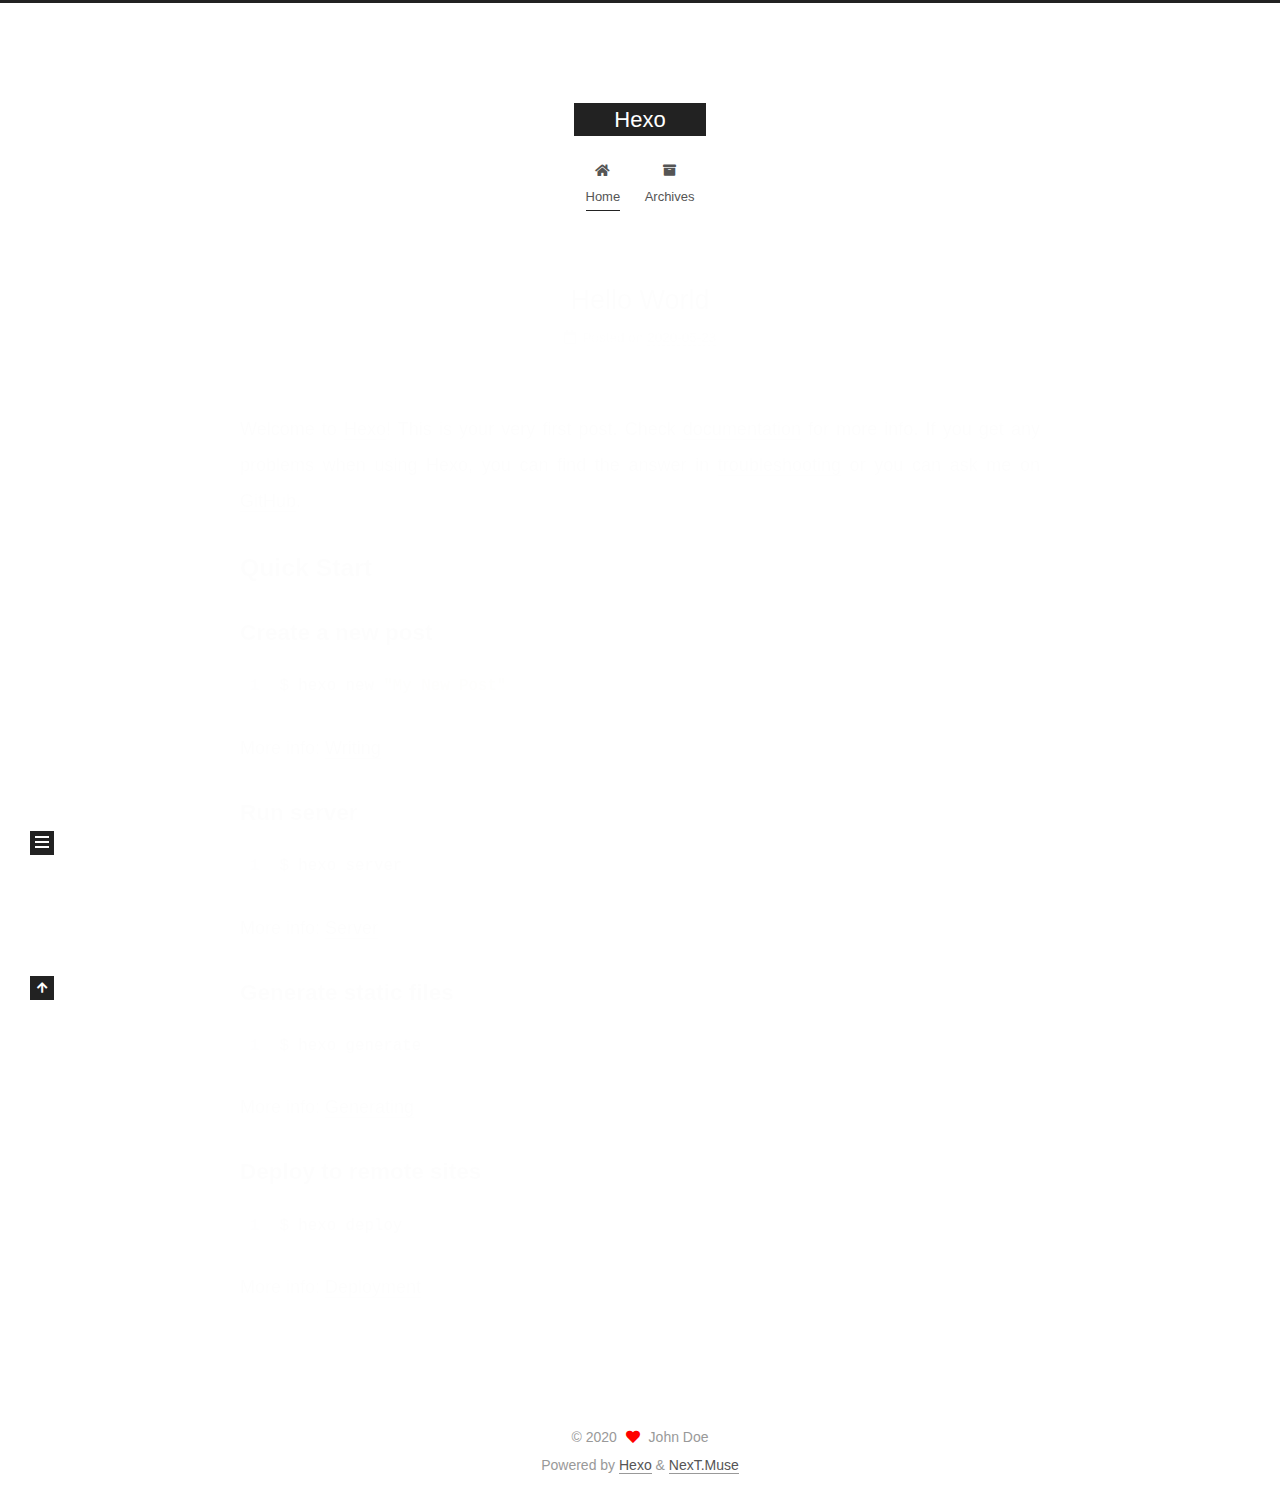
<file: index.html>
<!DOCTYPE html>
<html lang="en">
<head>
  <meta charset="UTF-8">
<meta name="viewport" content="width=device-width, initial-scale=1, maximum-scale=2">
<meta name="theme-color" content="#222">
<meta name="generator" content="Hexo 4.2.1">
  <link rel="apple-touch-icon" sizes="180x180" href="/images/apple-touch-icon-next.png">
  <link rel="icon" type="image/png" sizes="32x32" href="/images/favicon-32x32-next.png">
  <link rel="icon" type="image/png" sizes="16x16" href="/images/favicon-16x16-next.png">
  <link rel="mask-icon" href="/images/logo.svg" color="#222">

<link rel="stylesheet" href="/css/main.css">


<link rel="stylesheet" href="/lib/font-awesome/css/all.min.css">

<script id="hexo-configurations">
    var NexT = window.NexT || {};
    var CONFIG = {"hostname":"yoursite.com","root":"/","scheme":"Muse","version":"7.8.0","exturl":false,"sidebar":{"position":"left","display":"post","padding":18,"offset":12,"onmobile":false},"copycode":{"enable":false,"show_result":false,"style":null},"back2top":{"enable":true,"sidebar":false,"scrollpercent":false},"bookmark":{"enable":false,"color":"#222","save":"auto"},"fancybox":false,"mediumzoom":false,"lazyload":false,"pangu":false,"comments":{"style":"tabs","active":null,"storage":true,"lazyload":false,"nav":null},"algolia":{"hits":{"per_page":10},"labels":{"input_placeholder":"Search for Posts","hits_empty":"We didn't find any results for the search: ${query}","hits_stats":"${hits} results found in ${time} ms"}},"localsearch":{"enable":false,"trigger":"auto","top_n_per_article":1,"unescape":false,"preload":false},"motion":{"enable":true,"async":false,"transition":{"post_block":"fadeIn","post_header":"slideDownIn","post_body":"slideDownIn","coll_header":"slideLeftIn","sidebar":"slideUpIn"}}};
  </script>

  <meta property="og:type" content="website">
<meta property="og:title" content="Hexo">
<meta property="og:url" content="http://yoursite.com/index.html">
<meta property="og:site_name" content="Hexo">
<meta property="og:locale" content="en_US">
<meta property="article:author" content="John Doe">
<meta name="twitter:card" content="summary">

<link rel="canonical" href="http://yoursite.com/">


<script id="page-configurations">
  // https://hexo.io/docs/variables.html
  CONFIG.page = {
    sidebar: "",
    isHome : true,
    isPost : false,
    lang   : 'en'
  };
</script>

  <title>Hexo</title>
  






  <noscript>
  <style>
  .use-motion .brand,
  .use-motion .menu-item,
  .sidebar-inner,
  .use-motion .post-block,
  .use-motion .pagination,
  .use-motion .comments,
  .use-motion .post-header,
  .use-motion .post-body,
  .use-motion .collection-header { opacity: initial; }

  .use-motion .site-title,
  .use-motion .site-subtitle {
    opacity: initial;
    top: initial;
  }

  .use-motion .logo-line-before i { left: initial; }
  .use-motion .logo-line-after i { right: initial; }
  </style>
</noscript>

</head>

<body itemscope itemtype="http://schema.org/WebPage">
  <div class="container use-motion">
    <div class="headband"></div>

    <header class="header" itemscope itemtype="http://schema.org/WPHeader">
      <div class="header-inner"><div class="site-brand-container">
  <div class="site-nav-toggle">
    <div class="toggle" aria-label="Toggle navigation bar">
      <span class="toggle-line toggle-line-first"></span>
      <span class="toggle-line toggle-line-middle"></span>
      <span class="toggle-line toggle-line-last"></span>
    </div>
  </div>

  <div class="site-meta">

    <a href="/" class="brand" rel="start">
      <span class="logo-line-before"><i></i></span>
      <h1 class="site-title">Hexo</h1>
      <span class="logo-line-after"><i></i></span>
    </a>
  </div>

  <div class="site-nav-right">
    <div class="toggle popup-trigger">
    </div>
  </div>
</div>




<nav class="site-nav">
  <ul id="menu" class="main-menu menu">
        <li class="menu-item menu-item-home">

    <a href="/" rel="section"><i class="fa fa-home fa-fw"></i>Home</a>

  </li>
        <li class="menu-item menu-item-archives">

    <a href="/archives/" rel="section"><i class="fa fa-archive fa-fw"></i>Archives</a>

  </li>
  </ul>
</nav>




</div>
    </header>

    
  <div class="back-to-top">
    <i class="fa fa-arrow-up"></i>
    <span>0%</span>
  </div>


    <main class="main">
      <div class="main-inner">
        <div class="content-wrap">
          

          <div class="content index posts-expand">
            
      
  
  
  <article itemscope itemtype="http://schema.org/Article" class="post-block" lang="en">
    <link itemprop="mainEntityOfPage" href="http://yoursite.com/2020/05/23/hello-world/">

    <span hidden itemprop="author" itemscope itemtype="http://schema.org/Person">
      <meta itemprop="image" content="/images/avatar.gif">
      <meta itemprop="name" content="John Doe">
      <meta itemprop="description" content="">
    </span>

    <span hidden itemprop="publisher" itemscope itemtype="http://schema.org/Organization">
      <meta itemprop="name" content="Hexo">
    </span>
      <header class="post-header">
        <h2 class="post-title" itemprop="name headline">
          
            <a href="/2020/05/23/hello-world/" class="post-title-link" itemprop="url">Hello World</a>
        </h2>

        <div class="post-meta">
            <span class="post-meta-item">
              <span class="post-meta-item-icon">
                <i class="far fa-calendar"></i>
              </span>
              <span class="post-meta-item-text">Posted on</span>

              <time title="Created: 2020-05-23 13:31:13" itemprop="dateCreated datePublished" datetime="2020-05-23T13:31:13+08:00">2020-05-23</time>
            </span>

          

        </div>
      </header>

    
    
    
    <div class="post-body" itemprop="articleBody">

      
          <p>Welcome to <a href="https://hexo.io/" target="_blank" rel="noopener">Hexo</a>! This is your very first post. Check <a href="https://hexo.io/docs/" target="_blank" rel="noopener">documentation</a> for more info. If you get any problems when using Hexo, you can find the answer in <a href="https://hexo.io/docs/troubleshooting.html" target="_blank" rel="noopener">troubleshooting</a> or you can ask me on <a href="https://github.com/hexojs/hexo/issues" target="_blank" rel="noopener">GitHub</a>.</p>
<h2 id="Quick-Start"><a href="#Quick-Start" class="headerlink" title="Quick Start"></a>Quick Start</h2><h3 id="Create-a-new-post"><a href="#Create-a-new-post" class="headerlink" title="Create a new post"></a>Create a new post</h3><figure class="highlight bash"><table><tr><td class="gutter"><pre><span class="line">1</span><br></pre></td><td class="code"><pre><span class="line">$ hexo new <span class="string">"My New Post"</span></span><br></pre></td></tr></table></figure>

<p>More info: <a href="https://hexo.io/docs/writing.html" target="_blank" rel="noopener">Writing</a></p>
<h3 id="Run-server"><a href="#Run-server" class="headerlink" title="Run server"></a>Run server</h3><figure class="highlight bash"><table><tr><td class="gutter"><pre><span class="line">1</span><br></pre></td><td class="code"><pre><span class="line">$ hexo server</span><br></pre></td></tr></table></figure>

<p>More info: <a href="https://hexo.io/docs/server.html" target="_blank" rel="noopener">Server</a></p>
<h3 id="Generate-static-files"><a href="#Generate-static-files" class="headerlink" title="Generate static files"></a>Generate static files</h3><figure class="highlight bash"><table><tr><td class="gutter"><pre><span class="line">1</span><br></pre></td><td class="code"><pre><span class="line">$ hexo generate</span><br></pre></td></tr></table></figure>

<p>More info: <a href="https://hexo.io/docs/generating.html" target="_blank" rel="noopener">Generating</a></p>
<h3 id="Deploy-to-remote-sites"><a href="#Deploy-to-remote-sites" class="headerlink" title="Deploy to remote sites"></a>Deploy to remote sites</h3><figure class="highlight bash"><table><tr><td class="gutter"><pre><span class="line">1</span><br></pre></td><td class="code"><pre><span class="line">$ hexo deploy</span><br></pre></td></tr></table></figure>

<p>More info: <a href="https://hexo.io/docs/one-command-deployment.html" target="_blank" rel="noopener">Deployment</a></p>

      
    </div>

    
    
    
      <footer class="post-footer">
        <div class="post-eof"></div>
      </footer>
  </article>
  
  
  


  



          </div>
          

<script>
  window.addEventListener('tabs:register', () => {
    let { activeClass } = CONFIG.comments;
    if (CONFIG.comments.storage) {
      activeClass = localStorage.getItem('comments_active') || activeClass;
    }
    if (activeClass) {
      let activeTab = document.querySelector(`a[href="#comment-${activeClass}"]`);
      if (activeTab) {
        activeTab.click();
      }
    }
  });
  if (CONFIG.comments.storage) {
    window.addEventListener('tabs:click', event => {
      if (!event.target.matches('.tabs-comment .tab-content .tab-pane')) return;
      let commentClass = event.target.classList[1];
      localStorage.setItem('comments_active', commentClass);
    });
  }
</script>

        </div>
          
  
  <div class="toggle sidebar-toggle">
    <span class="toggle-line toggle-line-first"></span>
    <span class="toggle-line toggle-line-middle"></span>
    <span class="toggle-line toggle-line-last"></span>
  </div>

  <aside class="sidebar">
    <div class="sidebar-inner">

      <ul class="sidebar-nav motion-element">
        <li class="sidebar-nav-toc">
          Table of Contents
        </li>
        <li class="sidebar-nav-overview">
          Overview
        </li>
      </ul>

      <!--noindex-->
      <div class="post-toc-wrap sidebar-panel">
      </div>
      <!--/noindex-->

      <div class="site-overview-wrap sidebar-panel">
        <div class="site-author motion-element" itemprop="author" itemscope itemtype="http://schema.org/Person">
  <p class="site-author-name" itemprop="name">John Doe</p>
  <div class="site-description" itemprop="description"></div>
</div>
<div class="site-state-wrap motion-element">
  <nav class="site-state">
      <div class="site-state-item site-state-posts">
          <a href="/archives/">
        
          <span class="site-state-item-count">1</span>
          <span class="site-state-item-name">posts</span>
        </a>
      </div>
  </nav>
</div>



      </div>

    </div>
  </aside>
  <div id="sidebar-dimmer"></div>


      </div>
    </main>

    <footer class="footer">
      <div class="footer-inner">
        

        

<div class="copyright">
  
  &copy; 
  <span itemprop="copyrightYear">2020</span>
  <span class="with-love">
    <i class="fa fa-heart"></i>
  </span>
  <span class="author" itemprop="copyrightHolder">John Doe</span>
</div>
  <div class="powered-by">Powered by <a href="https://hexo.io/" class="theme-link" rel="noopener" target="_blank">Hexo</a> & <a href="https://muse.theme-next.org/" class="theme-link" rel="noopener" target="_blank">NexT.Muse</a>
  </div>

        








      </div>
    </footer>
  </div>

  
  <script src="/lib/anime.min.js"></script>
  <script src="/lib/velocity/velocity.min.js"></script>
  <script src="/lib/velocity/velocity.ui.min.js"></script>

<script src="/js/utils.js"></script>

<script src="/js/motion.js"></script>


<script src="/js/schemes/muse.js"></script>


<script src="/js/next-boot.js"></script>




  















  

  

</body>
</html>
</file>
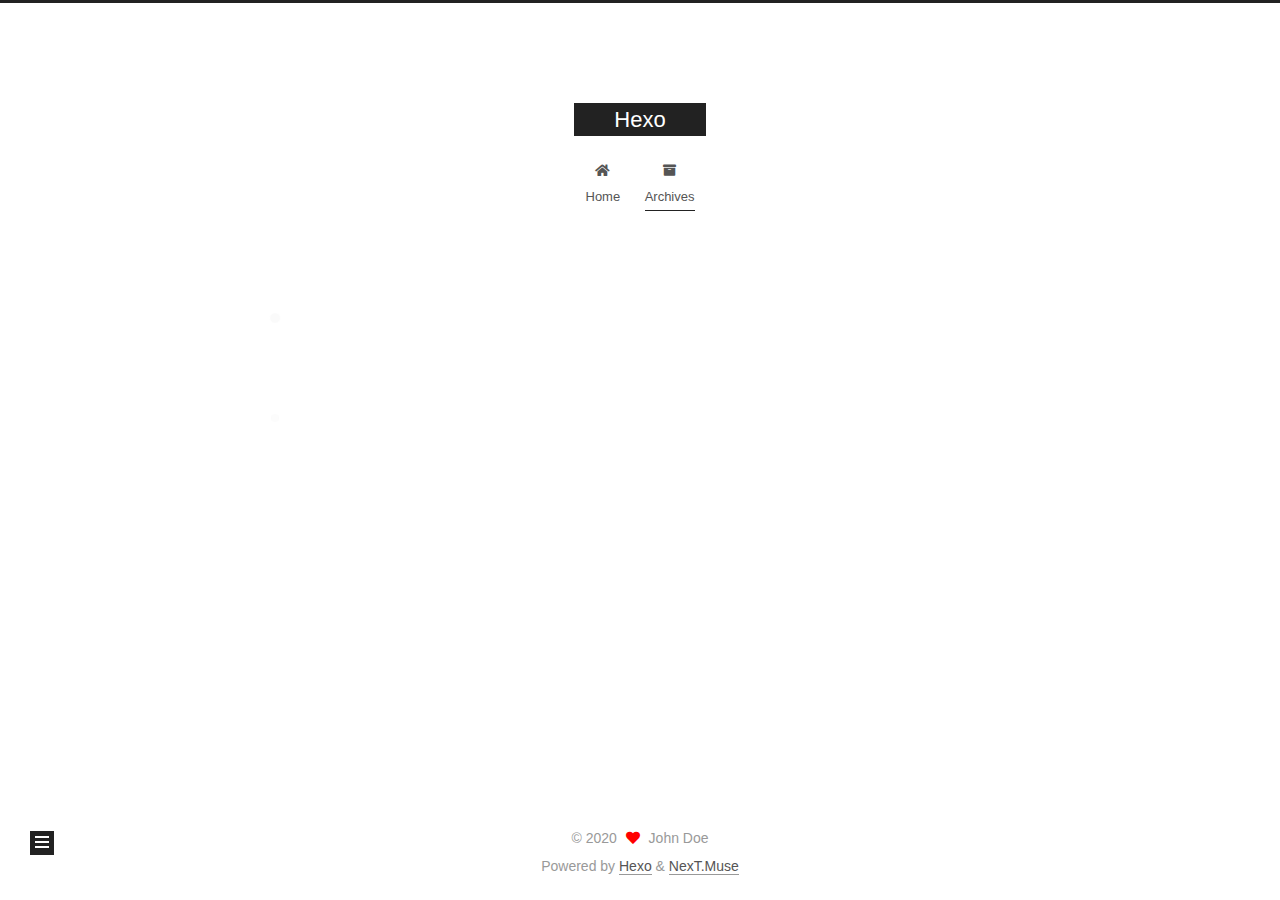
<file: archives/index.html>
<!DOCTYPE html>
<html lang="en">
<head>
  <meta charset="UTF-8">
<meta name="viewport" content="width=device-width, initial-scale=1, maximum-scale=2">
<meta name="theme-color" content="#222">
<meta name="generator" content="Hexo 4.2.1">
  <link rel="apple-touch-icon" sizes="180x180" href="/images/apple-touch-icon-next.png">
  <link rel="icon" type="image/png" sizes="32x32" href="/images/favicon-32x32-next.png">
  <link rel="icon" type="image/png" sizes="16x16" href="/images/favicon-16x16-next.png">
  <link rel="mask-icon" href="/images/logo.svg" color="#222">

<link rel="stylesheet" href="/css/main.css">


<link rel="stylesheet" href="/lib/font-awesome/css/all.min.css">

<script id="hexo-configurations">
    var NexT = window.NexT || {};
    var CONFIG = {"hostname":"yoursite.com","root":"/","scheme":"Muse","version":"7.8.0","exturl":false,"sidebar":{"position":"left","display":"post","padding":18,"offset":12,"onmobile":false},"copycode":{"enable":false,"show_result":false,"style":null},"back2top":{"enable":true,"sidebar":false,"scrollpercent":false},"bookmark":{"enable":false,"color":"#222","save":"auto"},"fancybox":false,"mediumzoom":false,"lazyload":false,"pangu":false,"comments":{"style":"tabs","active":null,"storage":true,"lazyload":false,"nav":null},"algolia":{"hits":{"per_page":10},"labels":{"input_placeholder":"Search for Posts","hits_empty":"We didn't find any results for the search: ${query}","hits_stats":"${hits} results found in ${time} ms"}},"localsearch":{"enable":false,"trigger":"auto","top_n_per_article":1,"unescape":false,"preload":false},"motion":{"enable":true,"async":false,"transition":{"post_block":"fadeIn","post_header":"slideDownIn","post_body":"slideDownIn","coll_header":"slideLeftIn","sidebar":"slideUpIn"}}};
  </script>

  <meta property="og:type" content="website">
<meta property="og:title" content="Hexo">
<meta property="og:url" content="http://yoursite.com/archives/index.html">
<meta property="og:site_name" content="Hexo">
<meta property="og:locale" content="en_US">
<meta property="article:author" content="John Doe">
<meta name="twitter:card" content="summary">

<link rel="canonical" href="http://yoursite.com/archives/">


<script id="page-configurations">
  // https://hexo.io/docs/variables.html
  CONFIG.page = {
    sidebar: "",
    isHome : false,
    isPost : false,
    lang   : 'en'
  };
</script>

  <title>Archive | Hexo</title>
  






  <noscript>
  <style>
  .use-motion .brand,
  .use-motion .menu-item,
  .sidebar-inner,
  .use-motion .post-block,
  .use-motion .pagination,
  .use-motion .comments,
  .use-motion .post-header,
  .use-motion .post-body,
  .use-motion .collection-header { opacity: initial; }

  .use-motion .site-title,
  .use-motion .site-subtitle {
    opacity: initial;
    top: initial;
  }

  .use-motion .logo-line-before i { left: initial; }
  .use-motion .logo-line-after i { right: initial; }
  </style>
</noscript>

</head>

<body itemscope itemtype="http://schema.org/WebPage">
  <div class="container use-motion">
    <div class="headband"></div>

    <header class="header" itemscope itemtype="http://schema.org/WPHeader">
      <div class="header-inner"><div class="site-brand-container">
  <div class="site-nav-toggle">
    <div class="toggle" aria-label="Toggle navigation bar">
      <span class="toggle-line toggle-line-first"></span>
      <span class="toggle-line toggle-line-middle"></span>
      <span class="toggle-line toggle-line-last"></span>
    </div>
  </div>

  <div class="site-meta">

    <a href="/" class="brand" rel="start">
      <span class="logo-line-before"><i></i></span>
      <h1 class="site-title">Hexo</h1>
      <span class="logo-line-after"><i></i></span>
    </a>
  </div>

  <div class="site-nav-right">
    <div class="toggle popup-trigger">
    </div>
  </div>
</div>




<nav class="site-nav">
  <ul id="menu" class="main-menu menu">
        <li class="menu-item menu-item-home">

    <a href="/" rel="section"><i class="fa fa-home fa-fw"></i>Home</a>

  </li>
        <li class="menu-item menu-item-archives">

    <a href="/archives/" rel="section"><i class="fa fa-archive fa-fw"></i>Archives</a>

  </li>
  </ul>
</nav>




</div>
    </header>

    
  <div class="back-to-top">
    <i class="fa fa-arrow-up"></i>
    <span>0%</span>
  </div>


    <main class="main">
      <div class="main-inner">
        <div class="content-wrap">
          

          <div class="content archive">
            

  
  
  
  <div class="post-block">
    <div class="posts-collapse">
      <div class="collection-title">
        <span class="collection-header">Um..! 1 post. Keep on posting.</span>
      </div>

      
    <div class="collection-year">
      <span class="collection-header">2020</span>
    </div>

  <article itemscope itemtype="http://schema.org/Article">
    <header class="post-header">

      <div class="post-meta">
        <time itemprop="dateCreated"
              datetime="2020-05-23T13:31:13+08:00"
              content="2020-05-23">
          05-23
        </time>
      </div>

      <div class="post-title">
          <a class="post-title-link" href="/2020/05/23/hello-world/" itemprop="url">
            <span itemprop="name">Hello World</span>
          </a>
      </div>

    </header>
  </article>


    </div>
  </div>
  
  
  

  



          </div>
          

<script>
  window.addEventListener('tabs:register', () => {
    let { activeClass } = CONFIG.comments;
    if (CONFIG.comments.storage) {
      activeClass = localStorage.getItem('comments_active') || activeClass;
    }
    if (activeClass) {
      let activeTab = document.querySelector(`a[href="#comment-${activeClass}"]`);
      if (activeTab) {
        activeTab.click();
      }
    }
  });
  if (CONFIG.comments.storage) {
    window.addEventListener('tabs:click', event => {
      if (!event.target.matches('.tabs-comment .tab-content .tab-pane')) return;
      let commentClass = event.target.classList[1];
      localStorage.setItem('comments_active', commentClass);
    });
  }
</script>

        </div>
          
  
  <div class="toggle sidebar-toggle">
    <span class="toggle-line toggle-line-first"></span>
    <span class="toggle-line toggle-line-middle"></span>
    <span class="toggle-line toggle-line-last"></span>
  </div>

  <aside class="sidebar">
    <div class="sidebar-inner">

      <ul class="sidebar-nav motion-element">
        <li class="sidebar-nav-toc">
          Table of Contents
        </li>
        <li class="sidebar-nav-overview">
          Overview
        </li>
      </ul>

      <!--noindex-->
      <div class="post-toc-wrap sidebar-panel">
      </div>
      <!--/noindex-->

      <div class="site-overview-wrap sidebar-panel">
        <div class="site-author motion-element" itemprop="author" itemscope itemtype="http://schema.org/Person">
  <p class="site-author-name" itemprop="name">John Doe</p>
  <div class="site-description" itemprop="description"></div>
</div>
<div class="site-state-wrap motion-element">
  <nav class="site-state">
      <div class="site-state-item site-state-posts">
          <a href="/archives/">
        
          <span class="site-state-item-count">1</span>
          <span class="site-state-item-name">posts</span>
        </a>
      </div>
  </nav>
</div>



      </div>

    </div>
  </aside>
  <div id="sidebar-dimmer"></div>


      </div>
    </main>

    <footer class="footer">
      <div class="footer-inner">
        

        

<div class="copyright">
  
  &copy; 
  <span itemprop="copyrightYear">2020</span>
  <span class="with-love">
    <i class="fa fa-heart"></i>
  </span>
  <span class="author" itemprop="copyrightHolder">John Doe</span>
</div>
  <div class="powered-by">Powered by <a href="https://hexo.io/" class="theme-link" rel="noopener" target="_blank">Hexo</a> & <a href="https://muse.theme-next.org/" class="theme-link" rel="noopener" target="_blank">NexT.Muse</a>
  </div>

        








      </div>
    </footer>
  </div>

  
  <script src="/lib/anime.min.js"></script>
  <script src="/lib/velocity/velocity.min.js"></script>
  <script src="/lib/velocity/velocity.ui.min.js"></script>

<script src="/js/utils.js"></script>

<script src="/js/motion.js"></script>


<script src="/js/schemes/muse.js"></script>


<script src="/js/next-boot.js"></script>




  















  

  

</body>
</html>
</file>
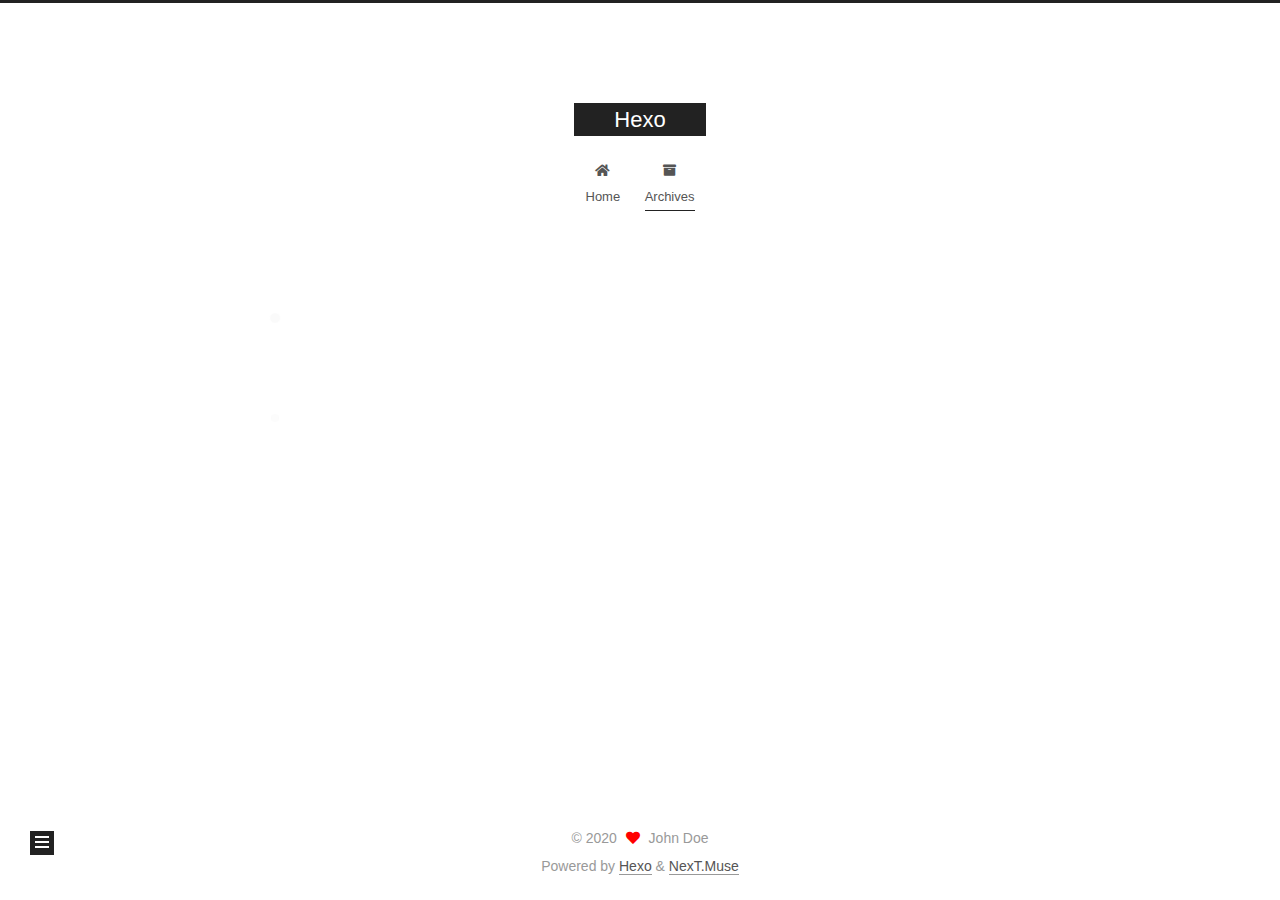
<file: archives/2020/index.html>
<!DOCTYPE html>
<html lang="en">
<head>
  <meta charset="UTF-8">
<meta name="viewport" content="width=device-width, initial-scale=1, maximum-scale=2">
<meta name="theme-color" content="#222">
<meta name="generator" content="Hexo 4.2.1">
  <link rel="apple-touch-icon" sizes="180x180" href="/images/apple-touch-icon-next.png">
  <link rel="icon" type="image/png" sizes="32x32" href="/images/favicon-32x32-next.png">
  <link rel="icon" type="image/png" sizes="16x16" href="/images/favicon-16x16-next.png">
  <link rel="mask-icon" href="/images/logo.svg" color="#222">

<link rel="stylesheet" href="/css/main.css">


<link rel="stylesheet" href="/lib/font-awesome/css/all.min.css">

<script id="hexo-configurations">
    var NexT = window.NexT || {};
    var CONFIG = {"hostname":"yoursite.com","root":"/","scheme":"Muse","version":"7.8.0","exturl":false,"sidebar":{"position":"left","display":"post","padding":18,"offset":12,"onmobile":false},"copycode":{"enable":false,"show_result":false,"style":null},"back2top":{"enable":true,"sidebar":false,"scrollpercent":false},"bookmark":{"enable":false,"color":"#222","save":"auto"},"fancybox":false,"mediumzoom":false,"lazyload":false,"pangu":false,"comments":{"style":"tabs","active":null,"storage":true,"lazyload":false,"nav":null},"algolia":{"hits":{"per_page":10},"labels":{"input_placeholder":"Search for Posts","hits_empty":"We didn't find any results for the search: ${query}","hits_stats":"${hits} results found in ${time} ms"}},"localsearch":{"enable":false,"trigger":"auto","top_n_per_article":1,"unescape":false,"preload":false},"motion":{"enable":true,"async":false,"transition":{"post_block":"fadeIn","post_header":"slideDownIn","post_body":"slideDownIn","coll_header":"slideLeftIn","sidebar":"slideUpIn"}}};
  </script>

  <meta property="og:type" content="website">
<meta property="og:title" content="Hexo">
<meta property="og:url" content="http://yoursite.com/archives/2020/index.html">
<meta property="og:site_name" content="Hexo">
<meta property="og:locale" content="en_US">
<meta property="article:author" content="John Doe">
<meta name="twitter:card" content="summary">

<link rel="canonical" href="http://yoursite.com/archives/2020/">


<script id="page-configurations">
  // https://hexo.io/docs/variables.html
  CONFIG.page = {
    sidebar: "",
    isHome : false,
    isPost : false,
    lang   : 'en'
  };
</script>

  <title>Archive | Hexo</title>
  






  <noscript>
  <style>
  .use-motion .brand,
  .use-motion .menu-item,
  .sidebar-inner,
  .use-motion .post-block,
  .use-motion .pagination,
  .use-motion .comments,
  .use-motion .post-header,
  .use-motion .post-body,
  .use-motion .collection-header { opacity: initial; }

  .use-motion .site-title,
  .use-motion .site-subtitle {
    opacity: initial;
    top: initial;
  }

  .use-motion .logo-line-before i { left: initial; }
  .use-motion .logo-line-after i { right: initial; }
  </style>
</noscript>

</head>

<body itemscope itemtype="http://schema.org/WebPage">
  <div class="container use-motion">
    <div class="headband"></div>

    <header class="header" itemscope itemtype="http://schema.org/WPHeader">
      <div class="header-inner"><div class="site-brand-container">
  <div class="site-nav-toggle">
    <div class="toggle" aria-label="Toggle navigation bar">
      <span class="toggle-line toggle-line-first"></span>
      <span class="toggle-line toggle-line-middle"></span>
      <span class="toggle-line toggle-line-last"></span>
    </div>
  </div>

  <div class="site-meta">

    <a href="/" class="brand" rel="start">
      <span class="logo-line-before"><i></i></span>
      <h1 class="site-title">Hexo</h1>
      <span class="logo-line-after"><i></i></span>
    </a>
  </div>

  <div class="site-nav-right">
    <div class="toggle popup-trigger">
    </div>
  </div>
</div>




<nav class="site-nav">
  <ul id="menu" class="main-menu menu">
        <li class="menu-item menu-item-home">

    <a href="/" rel="section"><i class="fa fa-home fa-fw"></i>Home</a>

  </li>
        <li class="menu-item menu-item-archives">

    <a href="/archives/" rel="section"><i class="fa fa-archive fa-fw"></i>Archives</a>

  </li>
  </ul>
</nav>




</div>
    </header>

    
  <div class="back-to-top">
    <i class="fa fa-arrow-up"></i>
    <span>0%</span>
  </div>


    <main class="main">
      <div class="main-inner">
        <div class="content-wrap">
          

          <div class="content archive">
            

  
  
  
  <div class="post-block">
    <div class="posts-collapse">
      <div class="collection-title">
        <span class="collection-header">Um..! 1 post. Keep on posting.</span>
      </div>

      
    <div class="collection-year">
      <span class="collection-header">2020</span>
    </div>

  <article itemscope itemtype="http://schema.org/Article">
    <header class="post-header">

      <div class="post-meta">
        <time itemprop="dateCreated"
              datetime="2020-05-23T13:31:13+08:00"
              content="2020-05-23">
          05-23
        </time>
      </div>

      <div class="post-title">
          <a class="post-title-link" href="/2020/05/23/hello-world/" itemprop="url">
            <span itemprop="name">Hello World</span>
          </a>
      </div>

    </header>
  </article>


    </div>
  </div>
  
  
  

  



          </div>
          

<script>
  window.addEventListener('tabs:register', () => {
    let { activeClass } = CONFIG.comments;
    if (CONFIG.comments.storage) {
      activeClass = localStorage.getItem('comments_active') || activeClass;
    }
    if (activeClass) {
      let activeTab = document.querySelector(`a[href="#comment-${activeClass}"]`);
      if (activeTab) {
        activeTab.click();
      }
    }
  });
  if (CONFIG.comments.storage) {
    window.addEventListener('tabs:click', event => {
      if (!event.target.matches('.tabs-comment .tab-content .tab-pane')) return;
      let commentClass = event.target.classList[1];
      localStorage.setItem('comments_active', commentClass);
    });
  }
</script>

        </div>
          
  
  <div class="toggle sidebar-toggle">
    <span class="toggle-line toggle-line-first"></span>
    <span class="toggle-line toggle-line-middle"></span>
    <span class="toggle-line toggle-line-last"></span>
  </div>

  <aside class="sidebar">
    <div class="sidebar-inner">

      <ul class="sidebar-nav motion-element">
        <li class="sidebar-nav-toc">
          Table of Contents
        </li>
        <li class="sidebar-nav-overview">
          Overview
        </li>
      </ul>

      <!--noindex-->
      <div class="post-toc-wrap sidebar-panel">
      </div>
      <!--/noindex-->

      <div class="site-overview-wrap sidebar-panel">
        <div class="site-author motion-element" itemprop="author" itemscope itemtype="http://schema.org/Person">
  <p class="site-author-name" itemprop="name">John Doe</p>
  <div class="site-description" itemprop="description"></div>
</div>
<div class="site-state-wrap motion-element">
  <nav class="site-state">
      <div class="site-state-item site-state-posts">
          <a href="/archives/">
        
          <span class="site-state-item-count">1</span>
          <span class="site-state-item-name">posts</span>
        </a>
      </div>
  </nav>
</div>



      </div>

    </div>
  </aside>
  <div id="sidebar-dimmer"></div>


      </div>
    </main>

    <footer class="footer">
      <div class="footer-inner">
        

        

<div class="copyright">
  
  &copy; 
  <span itemprop="copyrightYear">2020</span>
  <span class="with-love">
    <i class="fa fa-heart"></i>
  </span>
  <span class="author" itemprop="copyrightHolder">John Doe</span>
</div>
  <div class="powered-by">Powered by <a href="https://hexo.io/" class="theme-link" rel="noopener" target="_blank">Hexo</a> & <a href="https://muse.theme-next.org/" class="theme-link" rel="noopener" target="_blank">NexT.Muse</a>
  </div>

        








      </div>
    </footer>
  </div>

  
  <script src="/lib/anime.min.js"></script>
  <script src="/lib/velocity/velocity.min.js"></script>
  <script src="/lib/velocity/velocity.ui.min.js"></script>

<script src="/js/utils.js"></script>

<script src="/js/motion.js"></script>


<script src="/js/schemes/muse.js"></script>


<script src="/js/next-boot.js"></script>




  















  

  

</body>
</html>
</file>
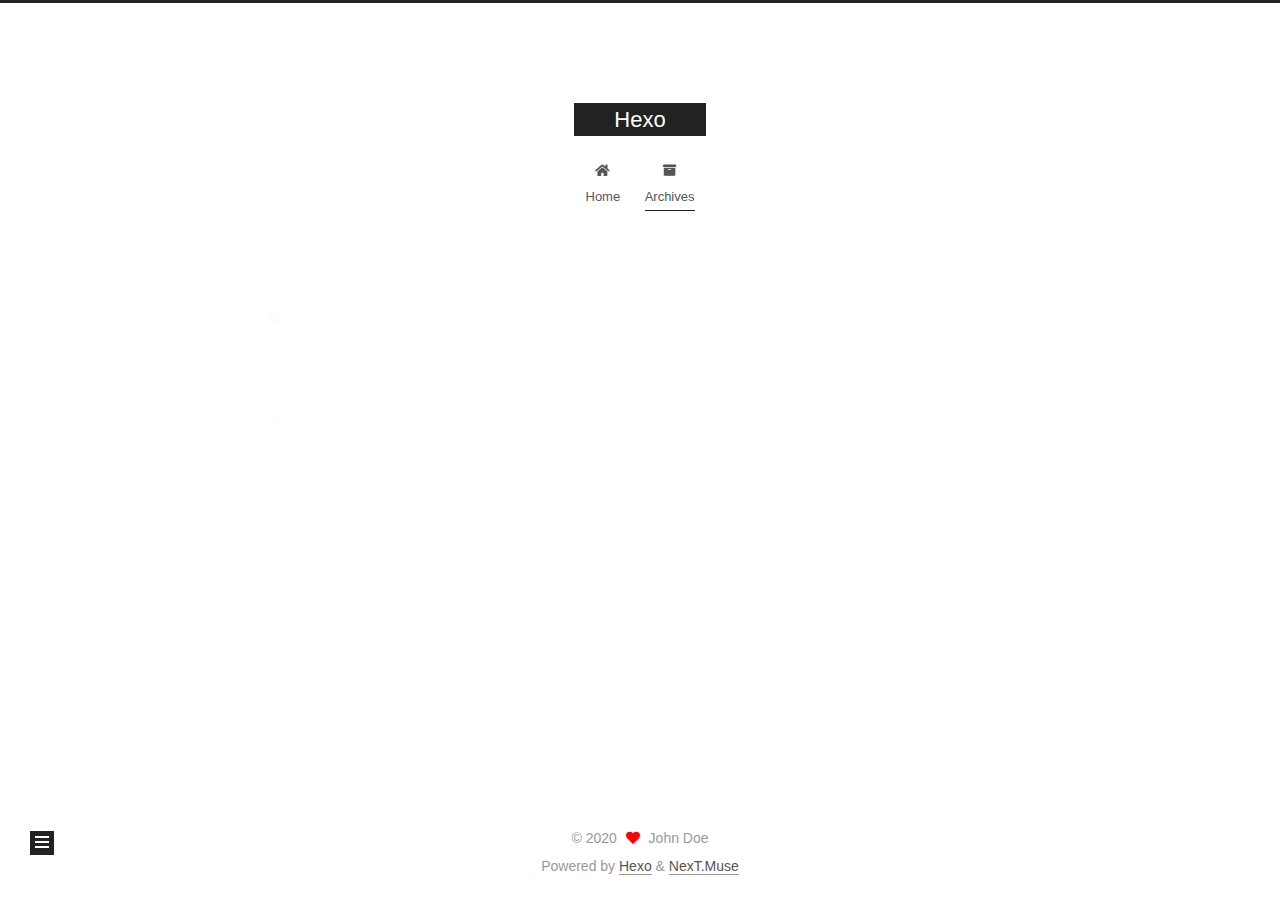
<file: archives/2020/05/index.html>
<!DOCTYPE html>
<html lang="en">
<head>
  <meta charset="UTF-8">
<meta name="viewport" content="width=device-width, initial-scale=1, maximum-scale=2">
<meta name="theme-color" content="#222">
<meta name="generator" content="Hexo 4.2.1">
  <link rel="apple-touch-icon" sizes="180x180" href="/images/apple-touch-icon-next.png">
  <link rel="icon" type="image/png" sizes="32x32" href="/images/favicon-32x32-next.png">
  <link rel="icon" type="image/png" sizes="16x16" href="/images/favicon-16x16-next.png">
  <link rel="mask-icon" href="/images/logo.svg" color="#222">

<link rel="stylesheet" href="/css/main.css">


<link rel="stylesheet" href="/lib/font-awesome/css/all.min.css">

<script id="hexo-configurations">
    var NexT = window.NexT || {};
    var CONFIG = {"hostname":"yoursite.com","root":"/","scheme":"Muse","version":"7.8.0","exturl":false,"sidebar":{"position":"left","display":"post","padding":18,"offset":12,"onmobile":false},"copycode":{"enable":false,"show_result":false,"style":null},"back2top":{"enable":true,"sidebar":false,"scrollpercent":false},"bookmark":{"enable":false,"color":"#222","save":"auto"},"fancybox":false,"mediumzoom":false,"lazyload":false,"pangu":false,"comments":{"style":"tabs","active":null,"storage":true,"lazyload":false,"nav":null},"algolia":{"hits":{"per_page":10},"labels":{"input_placeholder":"Search for Posts","hits_empty":"We didn't find any results for the search: ${query}","hits_stats":"${hits} results found in ${time} ms"}},"localsearch":{"enable":false,"trigger":"auto","top_n_per_article":1,"unescape":false,"preload":false},"motion":{"enable":true,"async":false,"transition":{"post_block":"fadeIn","post_header":"slideDownIn","post_body":"slideDownIn","coll_header":"slideLeftIn","sidebar":"slideUpIn"}}};
  </script>

  <meta property="og:type" content="website">
<meta property="og:title" content="Hexo">
<meta property="og:url" content="http://yoursite.com/archives/2020/05/index.html">
<meta property="og:site_name" content="Hexo">
<meta property="og:locale" content="en_US">
<meta property="article:author" content="John Doe">
<meta name="twitter:card" content="summary">

<link rel="canonical" href="http://yoursite.com/archives/2020/05/">


<script id="page-configurations">
  // https://hexo.io/docs/variables.html
  CONFIG.page = {
    sidebar: "",
    isHome : false,
    isPost : false,
    lang   : 'en'
  };
</script>

  <title>Archive | Hexo</title>
  






  <noscript>
  <style>
  .use-motion .brand,
  .use-motion .menu-item,
  .sidebar-inner,
  .use-motion .post-block,
  .use-motion .pagination,
  .use-motion .comments,
  .use-motion .post-header,
  .use-motion .post-body,
  .use-motion .collection-header { opacity: initial; }

  .use-motion .site-title,
  .use-motion .site-subtitle {
    opacity: initial;
    top: initial;
  }

  .use-motion .logo-line-before i { left: initial; }
  .use-motion .logo-line-after i { right: initial; }
  </style>
</noscript>

</head>

<body itemscope itemtype="http://schema.org/WebPage">
  <div class="container use-motion">
    <div class="headband"></div>

    <header class="header" itemscope itemtype="http://schema.org/WPHeader">
      <div class="header-inner"><div class="site-brand-container">
  <div class="site-nav-toggle">
    <div class="toggle" aria-label="Toggle navigation bar">
      <span class="toggle-line toggle-line-first"></span>
      <span class="toggle-line toggle-line-middle"></span>
      <span class="toggle-line toggle-line-last"></span>
    </div>
  </div>

  <div class="site-meta">

    <a href="/" class="brand" rel="start">
      <span class="logo-line-before"><i></i></span>
      <h1 class="site-title">Hexo</h1>
      <span class="logo-line-after"><i></i></span>
    </a>
  </div>

  <div class="site-nav-right">
    <div class="toggle popup-trigger">
    </div>
  </div>
</div>




<nav class="site-nav">
  <ul id="menu" class="main-menu menu">
        <li class="menu-item menu-item-home">

    <a href="/" rel="section"><i class="fa fa-home fa-fw"></i>Home</a>

  </li>
        <li class="menu-item menu-item-archives">

    <a href="/archives/" rel="section"><i class="fa fa-archive fa-fw"></i>Archives</a>

  </li>
  </ul>
</nav>




</div>
    </header>

    
  <div class="back-to-top">
    <i class="fa fa-arrow-up"></i>
    <span>0%</span>
  </div>


    <main class="main">
      <div class="main-inner">
        <div class="content-wrap">
          

          <div class="content archive">
            

  
  
  
  <div class="post-block">
    <div class="posts-collapse">
      <div class="collection-title">
        <span class="collection-header">Um..! 1 post. Keep on posting.</span>
      </div>

      
    <div class="collection-year">
      <span class="collection-header">2020</span>
    </div>

  <article itemscope itemtype="http://schema.org/Article">
    <header class="post-header">

      <div class="post-meta">
        <time itemprop="dateCreated"
              datetime="2020-05-23T13:31:13+08:00"
              content="2020-05-23">
          05-23
        </time>
      </div>

      <div class="post-title">
          <a class="post-title-link" href="/2020/05/23/hello-world/" itemprop="url">
            <span itemprop="name">Hello World</span>
          </a>
      </div>

    </header>
  </article>


    </div>
  </div>
  
  
  

  



          </div>
          

<script>
  window.addEventListener('tabs:register', () => {
    let { activeClass } = CONFIG.comments;
    if (CONFIG.comments.storage) {
      activeClass = localStorage.getItem('comments_active') || activeClass;
    }
    if (activeClass) {
      let activeTab = document.querySelector(`a[href="#comment-${activeClass}"]`);
      if (activeTab) {
        activeTab.click();
      }
    }
  });
  if (CONFIG.comments.storage) {
    window.addEventListener('tabs:click', event => {
      if (!event.target.matches('.tabs-comment .tab-content .tab-pane')) return;
      let commentClass = event.target.classList[1];
      localStorage.setItem('comments_active', commentClass);
    });
  }
</script>

        </div>
          
  
  <div class="toggle sidebar-toggle">
    <span class="toggle-line toggle-line-first"></span>
    <span class="toggle-line toggle-line-middle"></span>
    <span class="toggle-line toggle-line-last"></span>
  </div>

  <aside class="sidebar">
    <div class="sidebar-inner">

      <ul class="sidebar-nav motion-element">
        <li class="sidebar-nav-toc">
          Table of Contents
        </li>
        <li class="sidebar-nav-overview">
          Overview
        </li>
      </ul>

      <!--noindex-->
      <div class="post-toc-wrap sidebar-panel">
      </div>
      <!--/noindex-->

      <div class="site-overview-wrap sidebar-panel">
        <div class="site-author motion-element" itemprop="author" itemscope itemtype="http://schema.org/Person">
  <p class="site-author-name" itemprop="name">John Doe</p>
  <div class="site-description" itemprop="description"></div>
</div>
<div class="site-state-wrap motion-element">
  <nav class="site-state">
      <div class="site-state-item site-state-posts">
          <a href="/archives/">
        
          <span class="site-state-item-count">1</span>
          <span class="site-state-item-name">posts</span>
        </a>
      </div>
  </nav>
</div>



      </div>

    </div>
  </aside>
  <div id="sidebar-dimmer"></div>


      </div>
    </main>

    <footer class="footer">
      <div class="footer-inner">
        

        

<div class="copyright">
  
  &copy; 
  <span itemprop="copyrightYear">2020</span>
  <span class="with-love">
    <i class="fa fa-heart"></i>
  </span>
  <span class="author" itemprop="copyrightHolder">John Doe</span>
</div>
  <div class="powered-by">Powered by <a href="https://hexo.io/" class="theme-link" rel="noopener" target="_blank">Hexo</a> & <a href="https://muse.theme-next.org/" class="theme-link" rel="noopener" target="_blank">NexT.Muse</a>
  </div>

        








      </div>
    </footer>
  </div>

  
  <script src="/lib/anime.min.js"></script>
  <script src="/lib/velocity/velocity.min.js"></script>
  <script src="/lib/velocity/velocity.ui.min.js"></script>

<script src="/js/utils.js"></script>

<script src="/js/motion.js"></script>


<script src="/js/schemes/muse.js"></script>


<script src="/js/next-boot.js"></script>




  















  

  

</body>
</html>
</file>
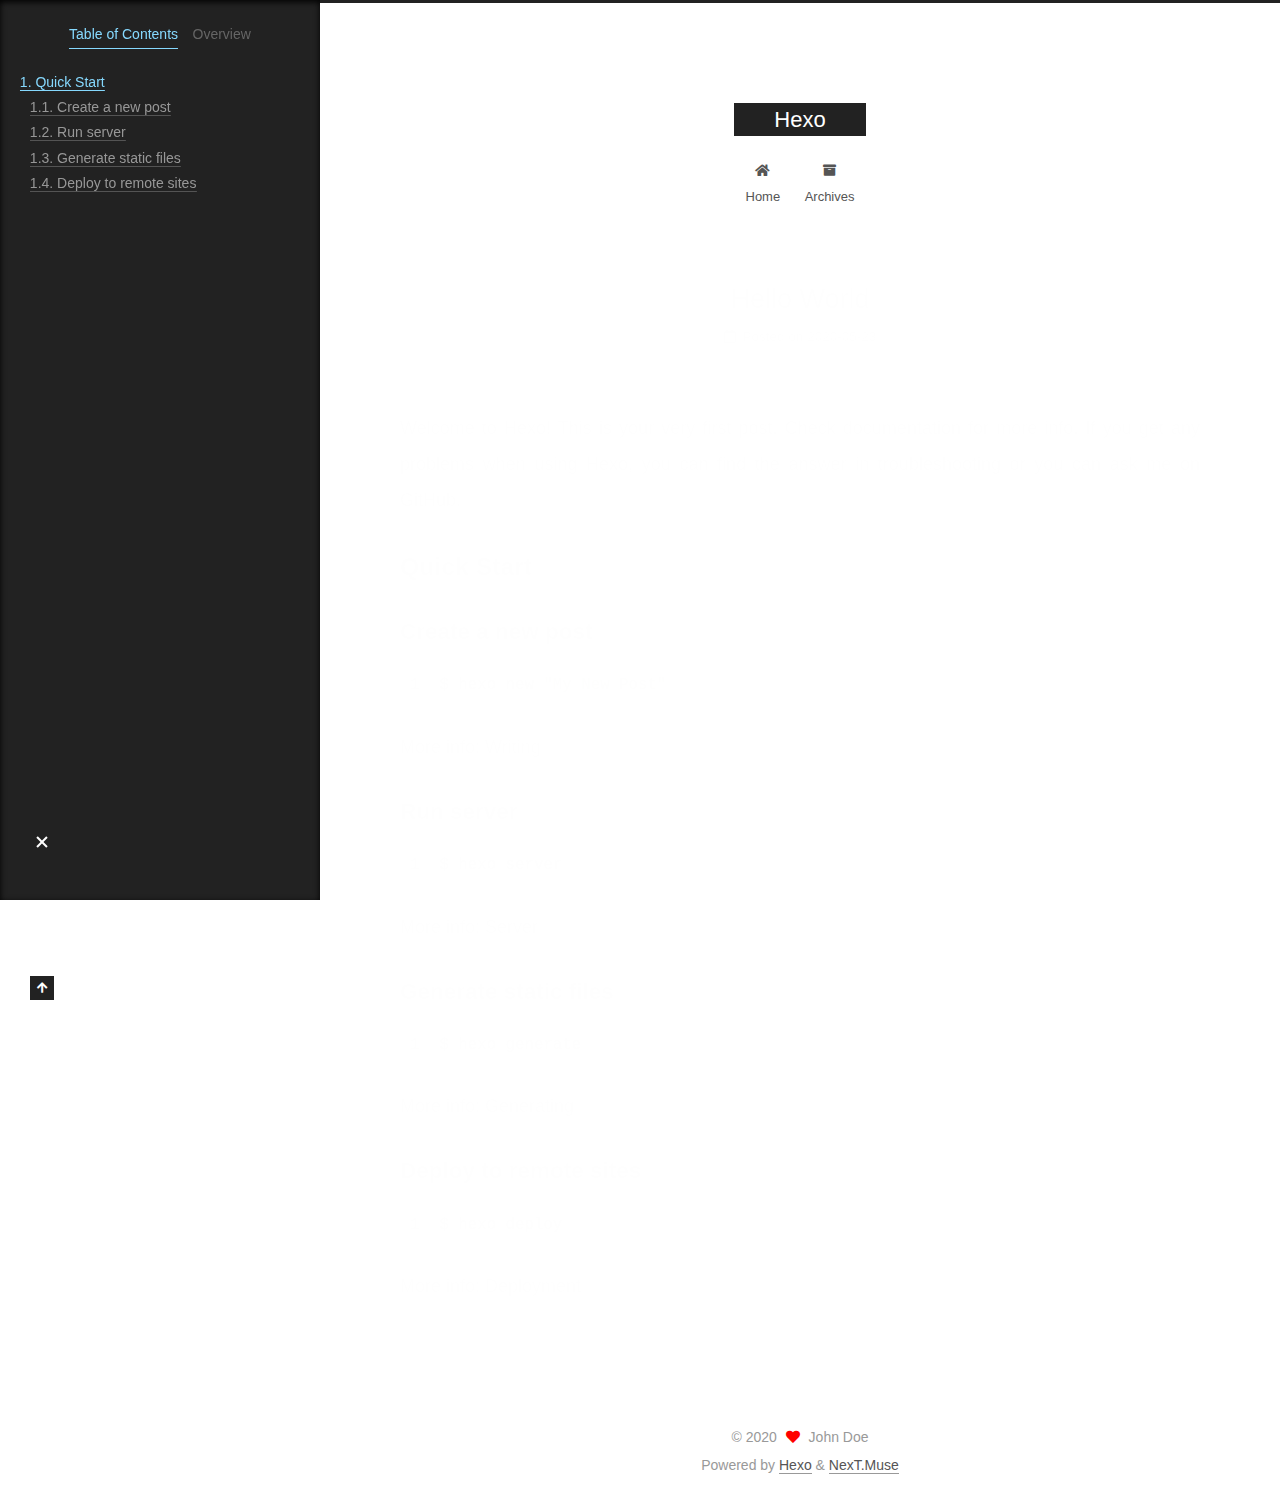
<file: 2020/05/23/hello-world/index.html>
<!DOCTYPE html>
<html lang="en">
<head>
  <meta charset="UTF-8">
<meta name="viewport" content="width=device-width, initial-scale=1, maximum-scale=2">
<meta name="theme-color" content="#222">
<meta name="generator" content="Hexo 4.2.1">
  <link rel="apple-touch-icon" sizes="180x180" href="/images/apple-touch-icon-next.png">
  <link rel="icon" type="image/png" sizes="32x32" href="/images/favicon-32x32-next.png">
  <link rel="icon" type="image/png" sizes="16x16" href="/images/favicon-16x16-next.png">
  <link rel="mask-icon" href="/images/logo.svg" color="#222">

<link rel="stylesheet" href="/css/main.css">


<link rel="stylesheet" href="/lib/font-awesome/css/all.min.css">

<script id="hexo-configurations">
    var NexT = window.NexT || {};
    var CONFIG = {"hostname":"yoursite.com","root":"/","scheme":"Muse","version":"7.8.0","exturl":false,"sidebar":{"position":"left","display":"post","padding":18,"offset":12,"onmobile":false},"copycode":{"enable":false,"show_result":false,"style":null},"back2top":{"enable":true,"sidebar":false,"scrollpercent":false},"bookmark":{"enable":false,"color":"#222","save":"auto"},"fancybox":false,"mediumzoom":false,"lazyload":false,"pangu":false,"comments":{"style":"tabs","active":null,"storage":true,"lazyload":false,"nav":null},"algolia":{"hits":{"per_page":10},"labels":{"input_placeholder":"Search for Posts","hits_empty":"We didn't find any results for the search: ${query}","hits_stats":"${hits} results found in ${time} ms"}},"localsearch":{"enable":false,"trigger":"auto","top_n_per_article":1,"unescape":false,"preload":false},"motion":{"enable":true,"async":false,"transition":{"post_block":"fadeIn","post_header":"slideDownIn","post_body":"slideDownIn","coll_header":"slideLeftIn","sidebar":"slideUpIn"}}};
  </script>

  <meta name="description" content="Welcome to Hexo! This is your very first post. Check documentation for more info. If you get any problems when using Hexo, you can find the answer in troubleshooting or you can ask me on GitHub. Quick">
<meta property="og:type" content="article">
<meta property="og:title" content="Hello World">
<meta property="og:url" content="http://yoursite.com/2020/05/23/hello-world/index.html">
<meta property="og:site_name" content="Hexo">
<meta property="og:description" content="Welcome to Hexo! This is your very first post. Check documentation for more info. If you get any problems when using Hexo, you can find the answer in troubleshooting or you can ask me on GitHub. Quick">
<meta property="og:locale" content="en_US">
<meta property="article:published_time" content="2020-05-23T05:31:13.518Z">
<meta property="article:modified_time" content="2020-05-23T05:31:13.518Z">
<meta property="article:author" content="John Doe">
<meta name="twitter:card" content="summary">

<link rel="canonical" href="http://yoursite.com/2020/05/23/hello-world/">


<script id="page-configurations">
  // https://hexo.io/docs/variables.html
  CONFIG.page = {
    sidebar: "",
    isHome : false,
    isPost : true,
    lang   : 'en'
  };
</script>

  <title>Hello World | Hexo</title>
  






  <noscript>
  <style>
  .use-motion .brand,
  .use-motion .menu-item,
  .sidebar-inner,
  .use-motion .post-block,
  .use-motion .pagination,
  .use-motion .comments,
  .use-motion .post-header,
  .use-motion .post-body,
  .use-motion .collection-header { opacity: initial; }

  .use-motion .site-title,
  .use-motion .site-subtitle {
    opacity: initial;
    top: initial;
  }

  .use-motion .logo-line-before i { left: initial; }
  .use-motion .logo-line-after i { right: initial; }
  </style>
</noscript>

</head>

<body itemscope itemtype="http://schema.org/WebPage">
  <div class="container use-motion">
    <div class="headband"></div>

    <header class="header" itemscope itemtype="http://schema.org/WPHeader">
      <div class="header-inner"><div class="site-brand-container">
  <div class="site-nav-toggle">
    <div class="toggle" aria-label="Toggle navigation bar">
      <span class="toggle-line toggle-line-first"></span>
      <span class="toggle-line toggle-line-middle"></span>
      <span class="toggle-line toggle-line-last"></span>
    </div>
  </div>

  <div class="site-meta">

    <a href="/" class="brand" rel="start">
      <span class="logo-line-before"><i></i></span>
      <h1 class="site-title">Hexo</h1>
      <span class="logo-line-after"><i></i></span>
    </a>
  </div>

  <div class="site-nav-right">
    <div class="toggle popup-trigger">
    </div>
  </div>
</div>




<nav class="site-nav">
  <ul id="menu" class="main-menu menu">
        <li class="menu-item menu-item-home">

    <a href="/" rel="section"><i class="fa fa-home fa-fw"></i>Home</a>

  </li>
        <li class="menu-item menu-item-archives">

    <a href="/archives/" rel="section"><i class="fa fa-archive fa-fw"></i>Archives</a>

  </li>
  </ul>
</nav>




</div>
    </header>

    
  <div class="back-to-top">
    <i class="fa fa-arrow-up"></i>
    <span>0%</span>
  </div>


    <main class="main">
      <div class="main-inner">
        <div class="content-wrap">
          

          <div class="content post posts-expand">
            

    
  
  
  <article itemscope itemtype="http://schema.org/Article" class="post-block" lang="en">
    <link itemprop="mainEntityOfPage" href="http://yoursite.com/2020/05/23/hello-world/">

    <span hidden itemprop="author" itemscope itemtype="http://schema.org/Person">
      <meta itemprop="image" content="/images/avatar.gif">
      <meta itemprop="name" content="John Doe">
      <meta itemprop="description" content="">
    </span>

    <span hidden itemprop="publisher" itemscope itemtype="http://schema.org/Organization">
      <meta itemprop="name" content="Hexo">
    </span>
      <header class="post-header">
        <h1 class="post-title" itemprop="name headline">
          Hello World
        </h1>

        <div class="post-meta">
            <span class="post-meta-item">
              <span class="post-meta-item-icon">
                <i class="far fa-calendar"></i>
              </span>
              <span class="post-meta-item-text">Posted on</span>

              <time title="Created: 2020-05-23 13:31:13" itemprop="dateCreated datePublished" datetime="2020-05-23T13:31:13+08:00">2020-05-23</time>
            </span>

          

        </div>
      </header>

    
    
    
    <div class="post-body" itemprop="articleBody">

      
        <p>Welcome to <a href="https://hexo.io/" target="_blank" rel="noopener">Hexo</a>! This is your very first post. Check <a href="https://hexo.io/docs/" target="_blank" rel="noopener">documentation</a> for more info. If you get any problems when using Hexo, you can find the answer in <a href="https://hexo.io/docs/troubleshooting.html" target="_blank" rel="noopener">troubleshooting</a> or you can ask me on <a href="https://github.com/hexojs/hexo/issues" target="_blank" rel="noopener">GitHub</a>.</p>
<h2 id="Quick-Start"><a href="#Quick-Start" class="headerlink" title="Quick Start"></a>Quick Start</h2><h3 id="Create-a-new-post"><a href="#Create-a-new-post" class="headerlink" title="Create a new post"></a>Create a new post</h3><figure class="highlight bash"><table><tr><td class="gutter"><pre><span class="line">1</span><br></pre></td><td class="code"><pre><span class="line">$ hexo new <span class="string">"My New Post"</span></span><br></pre></td></tr></table></figure>

<p>More info: <a href="https://hexo.io/docs/writing.html" target="_blank" rel="noopener">Writing</a></p>
<h3 id="Run-server"><a href="#Run-server" class="headerlink" title="Run server"></a>Run server</h3><figure class="highlight bash"><table><tr><td class="gutter"><pre><span class="line">1</span><br></pre></td><td class="code"><pre><span class="line">$ hexo server</span><br></pre></td></tr></table></figure>

<p>More info: <a href="https://hexo.io/docs/server.html" target="_blank" rel="noopener">Server</a></p>
<h3 id="Generate-static-files"><a href="#Generate-static-files" class="headerlink" title="Generate static files"></a>Generate static files</h3><figure class="highlight bash"><table><tr><td class="gutter"><pre><span class="line">1</span><br></pre></td><td class="code"><pre><span class="line">$ hexo generate</span><br></pre></td></tr></table></figure>

<p>More info: <a href="https://hexo.io/docs/generating.html" target="_blank" rel="noopener">Generating</a></p>
<h3 id="Deploy-to-remote-sites"><a href="#Deploy-to-remote-sites" class="headerlink" title="Deploy to remote sites"></a>Deploy to remote sites</h3><figure class="highlight bash"><table><tr><td class="gutter"><pre><span class="line">1</span><br></pre></td><td class="code"><pre><span class="line">$ hexo deploy</span><br></pre></td></tr></table></figure>

<p>More info: <a href="https://hexo.io/docs/one-command-deployment.html" target="_blank" rel="noopener">Deployment</a></p>

    </div>

    
    
    

      <footer class="post-footer">

        


        
      </footer>
    
  </article>
  
  
  



          </div>
          

<script>
  window.addEventListener('tabs:register', () => {
    let { activeClass } = CONFIG.comments;
    if (CONFIG.comments.storage) {
      activeClass = localStorage.getItem('comments_active') || activeClass;
    }
    if (activeClass) {
      let activeTab = document.querySelector(`a[href="#comment-${activeClass}"]`);
      if (activeTab) {
        activeTab.click();
      }
    }
  });
  if (CONFIG.comments.storage) {
    window.addEventListener('tabs:click', event => {
      if (!event.target.matches('.tabs-comment .tab-content .tab-pane')) return;
      let commentClass = event.target.classList[1];
      localStorage.setItem('comments_active', commentClass);
    });
  }
</script>

        </div>
          
  
  <div class="toggle sidebar-toggle">
    <span class="toggle-line toggle-line-first"></span>
    <span class="toggle-line toggle-line-middle"></span>
    <span class="toggle-line toggle-line-last"></span>
  </div>

  <aside class="sidebar">
    <div class="sidebar-inner">

      <ul class="sidebar-nav motion-element">
        <li class="sidebar-nav-toc">
          Table of Contents
        </li>
        <li class="sidebar-nav-overview">
          Overview
        </li>
      </ul>

      <!--noindex-->
      <div class="post-toc-wrap sidebar-panel">
          <div class="post-toc motion-element"><ol class="nav"><li class="nav-item nav-level-2"><a class="nav-link" href="#Quick-Start"><span class="nav-number">1.</span> <span class="nav-text">Quick Start</span></a><ol class="nav-child"><li class="nav-item nav-level-3"><a class="nav-link" href="#Create-a-new-post"><span class="nav-number">1.1.</span> <span class="nav-text">Create a new post</span></a></li><li class="nav-item nav-level-3"><a class="nav-link" href="#Run-server"><span class="nav-number">1.2.</span> <span class="nav-text">Run server</span></a></li><li class="nav-item nav-level-3"><a class="nav-link" href="#Generate-static-files"><span class="nav-number">1.3.</span> <span class="nav-text">Generate static files</span></a></li><li class="nav-item nav-level-3"><a class="nav-link" href="#Deploy-to-remote-sites"><span class="nav-number">1.4.</span> <span class="nav-text">Deploy to remote sites</span></a></li></ol></li></ol></div>
      </div>
      <!--/noindex-->

      <div class="site-overview-wrap sidebar-panel">
        <div class="site-author motion-element" itemprop="author" itemscope itemtype="http://schema.org/Person">
  <p class="site-author-name" itemprop="name">John Doe</p>
  <div class="site-description" itemprop="description"></div>
</div>
<div class="site-state-wrap motion-element">
  <nav class="site-state">
      <div class="site-state-item site-state-posts">
          <a href="/archives/">
        
          <span class="site-state-item-count">1</span>
          <span class="site-state-item-name">posts</span>
        </a>
      </div>
  </nav>
</div>



      </div>

    </div>
  </aside>
  <div id="sidebar-dimmer"></div>


      </div>
    </main>

    <footer class="footer">
      <div class="footer-inner">
        

        

<div class="copyright">
  
  &copy; 
  <span itemprop="copyrightYear">2020</span>
  <span class="with-love">
    <i class="fa fa-heart"></i>
  </span>
  <span class="author" itemprop="copyrightHolder">John Doe</span>
</div>
  <div class="powered-by">Powered by <a href="https://hexo.io/" class="theme-link" rel="noopener" target="_blank">Hexo</a> & <a href="https://muse.theme-next.org/" class="theme-link" rel="noopener" target="_blank">NexT.Muse</a>
  </div>

        








      </div>
    </footer>
  </div>

  
  <script src="/lib/anime.min.js"></script>
  <script src="/lib/velocity/velocity.min.js"></script>
  <script src="/lib/velocity/velocity.ui.min.js"></script>

<script src="/js/utils.js"></script>

<script src="/js/motion.js"></script>


<script src="/js/schemes/muse.js"></script>


<script src="/js/next-boot.js"></script>




  















  

  

</body>
</html>
</file>
<file: css/main.css>
:root {
  --body-bg-color: #fff;
  --content-bg-color: #fff;
  --card-bg-color: #f5f5f5;
  --text-color: #555;
  --blockquote-color: #666;
  --link-color: #555;
  --link-hover-color: #222;
  --brand-color: #fff;
  --brand-hover-color: #fff;
  --table-row-odd-bg-color: #f9f9f9;
  --table-row-hover-bg-color: #f5f5f5;
  --menu-item-bg-color: #f5f5f5;
  --btn-default-bg: #222;
  --btn-default-color: #fff;
  --btn-default-border-color: #222;
  --btn-default-hover-bg: #fff;
  --btn-default-hover-color: #222;
  --btn-default-hover-border-color: #222;
}
html {
  line-height: 1.15; /* 1 */
  -webkit-text-size-adjust: 100%; /* 2 */
}
body {
  margin: 0;
}
main {
  display: block;
}
h1 {
  font-size: 2em;
  margin: 0.67em 0;
}
hr {
  box-sizing: content-box; /* 1 */
  height: 0; /* 1 */
  overflow: visible; /* 2 */
}
pre {
  font-family: monospace, monospace; /* 1 */
  font-size: 1em; /* 2 */
}
a {
  background: transparent;
}
abbr[title] {
  border-bottom: none; /* 1 */
  text-decoration: underline; /* 2 */
  text-decoration: underline dotted; /* 2 */
}
b,
strong {
  font-weight: bolder;
}
code,
kbd,
samp {
  font-family: monospace, monospace; /* 1 */
  font-size: 1em; /* 2 */
}
small {
  font-size: 80%;
}
sub,
sup {
  font-size: 75%;
  line-height: 0;
  position: relative;
  vertical-align: baseline;
}
sub {
  bottom: -0.25em;
}
sup {
  top: -0.5em;
}
img {
  border-style: none;
}
button,
input,
optgroup,
select,
textarea {
  font-family: inherit; /* 1 */
  font-size: 100%; /* 1 */
  line-height: 1.15; /* 1 */
  margin: 0; /* 2 */
}
button,
input {
/* 1 */
  overflow: visible;
}
button,
select {
/* 1 */
  text-transform: none;
}
button,
[type='button'],
[type='reset'],
[type='submit'] {
  -webkit-appearance: button;
}
button::-moz-focus-inner,
[type='button']::-moz-focus-inner,
[type='reset']::-moz-focus-inner,
[type='submit']::-moz-focus-inner {
  border-style: none;
  padding: 0;
}
button:-moz-focusring,
[type='button']:-moz-focusring,
[type='reset']:-moz-focusring,
[type='submit']:-moz-focusring {
  outline: 1px dotted ButtonText;
}
fieldset {
  padding: 0.35em 0.75em 0.625em;
}
legend {
  box-sizing: border-box; /* 1 */
  color: inherit; /* 2 */
  display: table; /* 1 */
  max-width: 100%; /* 1 */
  padding: 0; /* 3 */
  white-space: normal; /* 1 */
}
progress {
  vertical-align: baseline;
}
textarea {
  overflow: auto;
}
[type='checkbox'],
[type='radio'] {
  box-sizing: border-box; /* 1 */
  padding: 0; /* 2 */
}
[type='number']::-webkit-inner-spin-button,
[type='number']::-webkit-outer-spin-button {
  height: auto;
}
[type='search'] {
  outline-offset: -2px; /* 2 */
  -webkit-appearance: textfield; /* 1 */
}
[type='search']::-webkit-search-decoration {
  -webkit-appearance: none;
}
::-webkit-file-upload-button {
  font: inherit; /* 2 */
  -webkit-appearance: button; /* 1 */
}
details {
  display: block;
}
summary {
  display: list-item;
}
template {
  display: none;
}
[hidden] {
  display: none;
}
::selection {
  background: #262a30;
  color: #eee;
}
html,
body {
  height: 100%;
}
body {
  background: var(--body-bg-color);
  color: var(--text-color);
  font-family: 'Lato', "PingFang SC", "Microsoft YaHei", sans-serif;
  font-size: 1em;
  line-height: 2;
}
@media (max-width: 991px) {
  body {
    padding-left: 0 !important;
    padding-right: 0 !important;
  }
}
h1,
h2,
h3,
h4,
h5,
h6 {
  font-family: 'Lato', "PingFang SC", "Microsoft YaHei", sans-serif;
  font-weight: bold;
  line-height: 1.5;
  margin: 20px 0 15px;
}
h1 {
  font-size: 1.5em;
}
h2 {
  font-size: 1.375em;
}
h3 {
  font-size: 1.25em;
}
h4 {
  font-size: 1.125em;
}
h5 {
  font-size: 1em;
}
h6 {
  font-size: 0.875em;
}
p {
  margin: 0 0 20px 0;
}
a,
span.exturl {
  border-bottom: 1px solid #999;
  color: var(--link-color);
  outline: 0;
  text-decoration: none;
  overflow-wrap: break-word;
  word-wrap: break-word;
  cursor: pointer;
}
a:hover,
span.exturl:hover {
  border-bottom-color: var(--link-hover-color);
  color: var(--link-hover-color);
}
iframe,
img,
video {
  display: block;
  margin-left: auto;
  margin-right: auto;
  max-width: 100%;
}
hr {
  background-image: repeating-linear-gradient(-45deg, #ddd, #ddd 4px, transparent 4px, transparent 8px);
  border: 0;
  height: 3px;
  margin: 40px 0;
}
blockquote {
  border-left: 4px solid #ddd;
  color: var(--blockquote-color);
  margin: 0;
  padding: 0 15px;
}
blockquote cite::before {
  content: '-';
  padding: 0 5px;
}
dt {
  font-weight: bold;
}
dd {
  margin: 0;
  padding: 0;
}
kbd {
  background-color: #f5f5f5;
  background-image: linear-gradient(#eee, #fff, #eee);
  border: 1px solid #ccc;
  border-radius: 0.2em;
  box-shadow: 0.1em 0.1em 0.2em rgba(0,0,0,0.1);
  color: #555;
  font-family: inherit;
  padding: 0.1em 0.3em;
  white-space: nowrap;
}
.table-container {
  overflow: auto;
}
table {
  border-collapse: collapse;
  border-spacing: 0;
  font-size: 0.875em;
  margin: 0 0 20px 0;
  width: 100%;
}
tbody tr:nth-of-type(odd) {
  background: var(--table-row-odd-bg-color);
}
tbody tr:hover {
  background: var(--table-row-hover-bg-color);
}
caption,
th,
td {
  font-weight: normal;
  padding: 8px;
  vertical-align: middle;
}
th,
td {
  border: 1px solid #ddd;
  border-bottom: 3px solid #ddd;
}
th {
  font-weight: 700;
  padding-bottom: 10px;
}
td {
  border-bottom-width: 1px;
}
.btn {
  background: var(--btn-default-bg);
  border: 2px solid var(--btn-default-border-color);
  border-radius: 0;
  color: var(--btn-default-color);
  display: inline-block;
  font-size: 0.875em;
  line-height: 2;
  padding: 0 20px;
  text-decoration: none;
  transition-property: background-color;
  transition-delay: 0s;
  transition-duration: 0.2s;
  transition-timing-function: ease-in-out;
}
.btn:hover {
  background: var(--btn-default-hover-bg);
  border-color: var(--btn-default-hover-border-color);
  color: var(--btn-default-hover-color);
}
.btn + .btn {
  margin: 0 0 8px 8px;
}
.btn .fa-fw {
  text-align: left;
  width: 1.285714285714286em;
}
.toggle {
  line-height: 0;
}
.toggle .toggle-line {
  background: #fff;
  display: inline-block;
  height: 2px;
  left: 0;
  position: relative;
  top: 0;
  transition: all 0.4s;
  vertical-align: top;
  width: 100%;
}
.toggle .toggle-line:not(:first-child) {
  margin-top: 3px;
}
.toggle.toggle-arrow .toggle-line-first {
  left: 50%;
  top: 2px;
  transform: rotate(45deg);
  width: 50%;
}
.toggle.toggle-arrow .toggle-line-middle {
  left: 2px;
  width: 90%;
}
.toggle.toggle-arrow .toggle-line-last {
  left: 50%;
  top: -2px;
  transform: rotate(-45deg);
  width: 50%;
}
.toggle.toggle-close .toggle-line-first {
  transform: rotate(-45deg);
  top: 5px;
}
.toggle.toggle-close .toggle-line-middle {
  opacity: 0;
}
.toggle.toggle-close .toggle-line-last {
  transform: rotate(45deg);
  top: -5px;
}
.highlight,
pre {
  background: #f7f7f7;
  color: #4d4d4c;
  line-height: 1.6;
  margin: 0 auto 20px;
}
pre,
code {
  font-family: consolas, Menlo, monospace, "PingFang SC", "Microsoft YaHei";
}
code {
  background: #eee;
  border-radius: 3px;
  color: #555;
  padding: 2px 4px;
  overflow-wrap: break-word;
  word-wrap: break-word;
}
.highlight *::selection {
  background: #d6d6d6;
}
.highlight pre {
  border: 0;
  margin: 0;
  padding: 10px 0;
}
.highlight table {
  border: 0;
  margin: 0;
  width: auto;
}
.highlight td {
  border: 0;
  padding: 0;
}
.highlight figcaption {
  background: #eff2f3;
  color: #4d4d4c;
  display: flex;
  font-size: 0.875em;
  justify-content: space-between;
  line-height: 1.2;
  padding: 0.5em;
}
.highlight figcaption a {
  color: #4d4d4c;
}
.highlight figcaption a:hover {
  border-bottom-color: #4d4d4c;
}
.highlight .gutter {
  -moz-user-select: none;
  -ms-user-select: none;
  -webkit-user-select: none;
  user-select: none;
}
.highlight .gutter pre {
  background: #eff2f3;
  color: #869194;
  padding-left: 10px;
  padding-right: 10px;
  text-align: right;
}
.highlight .code pre {
  background: #f7f7f7;
  padding-left: 10px;
  width: 100%;
}
.gist table {
  width: auto;
}
.gist table td {
  border: 0;
}
pre {
  overflow: auto;
  padding: 10px;
}
pre code {
  background: none;
  color: #4d4d4c;
  font-size: 0.875em;
  padding: 0;
  text-shadow: none;
}
pre .deletion {
  background: #fdd;
}
pre .addition {
  background: #dfd;
}
pre .meta {
  color: #eab700;
  -moz-user-select: none;
  -ms-user-select: none;
  -webkit-user-select: none;
  user-select: none;
}
pre .comment {
  color: #8e908c;
}
pre .variable,
pre .attribute,
pre .tag,
pre .name,
pre .regexp,
pre .ruby .constant,
pre .xml .tag .title,
pre .xml .pi,
pre .xml .doctype,
pre .html .doctype,
pre .css .id,
pre .css .class,
pre .css .pseudo {
  color: #c82829;
}
pre .number,
pre .preprocessor,
pre .built_in,
pre .builtin-name,
pre .literal,
pre .params,
pre .constant,
pre .command {
  color: #f5871f;
}
pre .ruby .class .title,
pre .css .rules .attribute,
pre .string,
pre .symbol,
pre .value,
pre .inheritance,
pre .header,
pre .ruby .symbol,
pre .xml .cdata,
pre .special,
pre .formula {
  color: #718c00;
}
pre .title,
pre .css .hexcolor {
  color: #3e999f;
}
pre .function,
pre .python .decorator,
pre .python .title,
pre .ruby .function .title,
pre .ruby .title .keyword,
pre .perl .sub,
pre .javascript .title,
pre .coffeescript .title {
  color: #4271ae;
}
pre .keyword,
pre .javascript .function {
  color: #8959a8;
}
.blockquote-center {
  border-left: none;
  margin: 40px 0;
  padding: 0;
  position: relative;
  text-align: center;
}
.blockquote-center .fa {
  display: block;
  opacity: 0.6;
  position: absolute;
  width: 100%;
}
.blockquote-center .fa-quote-left {
  border-top: 1px solid #ccc;
  text-align: left;
  top: -20px;
}
.blockquote-center .fa-quote-right {
  border-bottom: 1px solid #ccc;
  text-align: right;
  bottom: -20px;
}
.blockquote-center p,
.blockquote-center div {
  text-align: center;
}
.post-body .group-picture img {
  margin: 0 auto;
  padding: 0 3px;
}
.group-picture-row {
  margin-bottom: 6px;
  overflow: hidden;
}
.group-picture-column {
  float: left;
  margin-bottom: 10px;
}
.post-body .label {
  color: #555;
  display: inline;
  padding: 0 2px;
}
.post-body .label.default {
  background: #f0f0f0;
}
.post-body .label.primary {
  background: #efe6f7;
}
.post-body .label.info {
  background: #e5f2f8;
}
.post-body .label.success {
  background: #e7f4e9;
}
.post-body .label.warning {
  background: #fcf6e1;
}
.post-body .label.danger {
  background: #fae8eb;
}
.post-body .tabs {
  margin-bottom: 20px;
}
.post-body .tabs,
.tabs-comment {
  display: block;
  padding-top: 10px;
  position: relative;
}
.post-body .tabs ul.nav-tabs,
.tabs-comment ul.nav-tabs {
  display: flex;
  flex-wrap: wrap;
  margin: 0;
  margin-bottom: -1px;
  padding: 0;
}
@media (max-width: 413px) {
  .post-body .tabs ul.nav-tabs,
  .tabs-comment ul.nav-tabs {
    display: block;
    margin-bottom: 5px;
  }
}
.post-body .tabs ul.nav-tabs li.tab,
.tabs-comment ul.nav-tabs li.tab {
  border-bottom: 1px solid #ddd;
  border-left: 1px solid transparent;
  border-right: 1px solid transparent;
  border-top: 3px solid transparent;
  flex-grow: 1;
  list-style-type: none;
  border-radius: 0 0 0 0;
}
@media (max-width: 413px) {
  .post-body .tabs ul.nav-tabs li.tab,
  .tabs-comment ul.nav-tabs li.tab {
    border-bottom: 1px solid transparent;
    border-left: 3px solid transparent;
    border-right: 1px solid transparent;
    border-top: 1px solid transparent;
  }
}
@media (max-width: 413px) {
  .post-body .tabs ul.nav-tabs li.tab,
  .tabs-comment ul.nav-tabs li.tab {
    border-radius: 0;
  }
}
.post-body .tabs ul.nav-tabs li.tab a,
.tabs-comment ul.nav-tabs li.tab a {
  border-bottom: initial;
  display: block;
  line-height: 1.8;
  outline: 0;
  padding: 0.25em 0.75em;
  text-align: center;
  transition-delay: 0s;
  transition-duration: 0.2s;
  transition-timing-function: ease-out;
}
.post-body .tabs ul.nav-tabs li.tab a i,
.tabs-comment ul.nav-tabs li.tab a i {
  width: 1.285714285714286em;
}
.post-body .tabs ul.nav-tabs li.tab.active,
.tabs-comment ul.nav-tabs li.tab.active {
  border-bottom: 1px solid transparent;
  border-left: 1px solid #ddd;
  border-right: 1px solid #ddd;
  border-top: 3px solid #fc6423;
}
@media (max-width: 413px) {
  .post-body .tabs ul.nav-tabs li.tab.active,
  .tabs-comment ul.nav-tabs li.tab.active {
    border-bottom: 1px solid #ddd;
    border-left: 3px solid #fc6423;
    border-right: 1px solid #ddd;
    border-top: 1px solid #ddd;
  }
}
.post-body .tabs ul.nav-tabs li.tab.active a,
.tabs-comment ul.nav-tabs li.tab.active a {
  color: var(--link-color);
  cursor: default;
}
.post-body .tabs .tab-content .tab-pane,
.tabs-comment .tab-content .tab-pane {
  border: 1px solid #ddd;
  border-top: 0;
  padding: 20px 20px 0 20px;
  border-radius: 0;
}
.post-body .tabs .tab-content .tab-pane:not(.active),
.tabs-comment .tab-content .tab-pane:not(.active) {
  display: none;
}
.post-body .tabs .tab-content .tab-pane.active,
.tabs-comment .tab-content .tab-pane.active {
  display: block;
}
.post-body .tabs .tab-content .tab-pane.active:nth-of-type(1),
.tabs-comment .tab-content .tab-pane.active:nth-of-type(1) {
  border-radius: 0 0 0 0;
}
@media (max-width: 413px) {
  .post-body .tabs .tab-content .tab-pane.active:nth-of-type(1),
  .tabs-comment .tab-content .tab-pane.active:nth-of-type(1) {
    border-radius: 0;
  }
}
.post-body .note {
  border-radius: 3px;
  margin-bottom: 20px;
  padding: 1em;
  position: relative;
  border: 1px solid #eee;
  border-left-width: 5px;
}
.post-body .note h2,
.post-body .note h3,
.post-body .note h4,
.post-body .note h5,
.post-body .note h6 {
  margin-top: 0;
  border-bottom: initial;
  margin-bottom: 0;
  padding-top: 0;
}
.post-body .note p:first-child,
.post-body .note ul:first-child,
.post-body .note ol:first-child,
.post-body .note table:first-child,
.post-body .note pre:first-child,
.post-body .note blockquote:first-child,
.post-body .note img:first-child {
  margin-top: 0;
}
.post-body .note p:last-child,
.post-body .note ul:last-child,
.post-body .note ol:last-child,
.post-body .note table:last-child,
.post-body .note pre:last-child,
.post-body .note blockquote:last-child,
.post-body .note img:last-child {
  margin-bottom: 0;
}
.post-body .note.default {
  border-left-color: #777;
}
.post-body .note.default h2,
.post-body .note.default h3,
.post-body .note.default h4,
.post-body .note.default h5,
.post-body .note.default h6 {
  color: #777;
}
.post-body .note.primary {
  border-left-color: #6f42c1;
}
.post-body .note.primary h2,
.post-body .note.primary h3,
.post-body .note.primary h4,
.post-body .note.primary h5,
.post-body .note.primary h6 {
  color: #6f42c1;
}
.post-body .note.info {
  border-left-color: #428bca;
}
.post-body .note.info h2,
.post-body .note.info h3,
.post-body .note.info h4,
.post-body .note.info h5,
.post-body .note.info h6 {
  color: #428bca;
}
.post-body .note.success {
  border-left-color: #5cb85c;
}
.post-body .note.success h2,
.post-body .note.success h3,
.post-body .note.success h4,
.post-body .note.success h5,
.post-body .note.success h6 {
  color: #5cb85c;
}
.post-body .note.warning {
  border-left-color: #f0ad4e;
}
.post-body .note.warning h2,
.post-body .note.warning h3,
.post-body .note.warning h4,
.post-body .note.warning h5,
.post-body .note.warning h6 {
  color: #f0ad4e;
}
.post-body .note.danger {
  border-left-color: #d9534f;
}
.post-body .note.danger h2,
.post-body .note.danger h3,
.post-body .note.danger h4,
.post-body .note.danger h5,
.post-body .note.danger h6 {
  color: #d9534f;
}
.pagination .prev,
.pagination .next,
.pagination .page-number,
.pagination .space {
  display: inline-block;
  margin: 0 10px;
  padding: 0 11px;
  position: relative;
  top: -1px;
}
@media (max-width: 767px) {
  .pagination .prev,
  .pagination .next,
  .pagination .page-number,
  .pagination .space {
    margin: 0 5px;
  }
}
.pagination {
  border-top: 1px solid #eee;
  margin: 120px 0 0;
  text-align: center;
}
.pagination .prev,
.pagination .next,
.pagination .page-number {
  border-bottom: 0;
  border-top: 1px solid #eee;
  transition-property: border-color;
  transition-delay: 0s;
  transition-duration: 0.2s;
  transition-timing-function: ease-in-out;
}
.pagination .prev:hover,
.pagination .next:hover,
.pagination .page-number:hover {
  border-top-color: #222;
}
.pagination .space {
  margin: 0;
  padding: 0;
}
.pagination .prev {
  margin-left: 0;
}
.pagination .next {
  margin-right: 0;
}
.pagination .page-number.current {
  background: #ccc;
  border-top-color: #ccc;
  color: #fff;
}
@media (max-width: 767px) {
  .pagination {
    border-top: none;
  }
  .pagination .prev,
  .pagination .next,
  .pagination .page-number {
    border-bottom: 1px solid #eee;
    border-top: 0;
    margin-bottom: 10px;
    padding: 0 10px;
  }
  .pagination .prev:hover,
  .pagination .next:hover,
  .pagination .page-number:hover {
    border-bottom-color: #222;
  }
}
.comments {
  margin-top: 60px;
  overflow: hidden;
}
.comment-button-group {
  display: flex;
  flex-wrap: wrap-reverse;
  justify-content: center;
  margin: 1em 0;
}
.comment-button-group .comment-button {
  margin: 0.1em 0.2em;
}
.comment-button-group .comment-button.active {
  background: var(--btn-default-hover-bg);
  border-color: var(--btn-default-hover-border-color);
  color: var(--btn-default-hover-color);
}
.comment-position {
  display: none;
}
.comment-position.active {
  display: block;
}
.tabs-comment {
  background: var(--content-bg-color);
  margin-top: 4em;
  padding-top: 0;
}
.tabs-comment .comments {
  border: 0;
  box-shadow: none;
  margin-top: 0;
  padding-top: 0;
}
.container {
  min-height: 100%;
  position: relative;
}
.main-inner {
  margin: 0 auto;
  width: 700px;
}
@media (min-width: 1200px) {
  .main-inner {
    width: 800px;
  }
}
@media (min-width: 1600px) {
  .main-inner {
    width: 900px;
  }
}
@media (max-width: 767px) {
  .content-wrap {
    padding: 0 20px;
  }
}
.header {
  background: transparent;
}
.header-inner {
  margin: 0 auto;
  width: 700px;
}
@media (min-width: 1200px) {
  .header-inner {
    width: 800px;
  }
}
@media (min-width: 1600px) {
  .header-inner {
    width: 900px;
  }
}
.site-brand-container {
  display: flex;
  flex-shrink: 0;
  padding: 0 10px;
}
.headband {
  background: #222;
  height: 3px;
}
.site-meta {
  flex-grow: 1;
  text-align: center;
}
@media (max-width: 767px) {
  .site-meta {
    text-align: center;
  }
}
.brand {
  border-bottom: none;
  color: var(--brand-color);
  display: inline-block;
  line-height: 1.375em;
  padding: 0 40px;
  position: relative;
}
.brand:hover {
  color: var(--brand-hover-color);
}
.site-title {
  font-family: 'Lato', "PingFang SC", "Microsoft YaHei", sans-serif;
  font-size: 1.375em;
  font-weight: normal;
  margin: 0;
}
.site-subtitle {
  color: #999;
  font-size: 0.8125em;
  margin: 10px 0;
}
.use-motion .brand {
  opacity: 0;
}
.use-motion .site-title,
.use-motion .site-subtitle,
.use-motion .custom-logo-image {
  opacity: 0;
  position: relative;
  top: -10px;
}
.site-nav-toggle,
.site-nav-right {
  display: none;
}
@media (max-width: 767px) {
  .site-nav-toggle,
  .site-nav-right {
    display: flex;
    flex-direction: column;
    justify-content: center;
  }
}
.site-nav-toggle .toggle,
.site-nav-right .toggle {
  color: var(--text-color);
  padding: 10px;
  width: 22px;
}
.site-nav-toggle .toggle .toggle-line,
.site-nav-right .toggle .toggle-line {
  background: var(--text-color);
  border-radius: 1px;
}
.site-nav {
  display: block;
}
@media (max-width: 767px) {
  .site-nav {
    clear: both;
    display: none;
  }
}
.site-nav.site-nav-on {
  display: block;
}
.menu {
  margin-top: 20px;
  padding-left: 0;
  text-align: center;
}
.menu-item {
  display: inline-block;
  list-style: none;
  margin: 0 10px;
}
@media (max-width: 767px) {
  .menu-item {
    display: block;
    margin-top: 10px;
  }
  .menu-item.menu-item-search {
    display: none;
  }
}
.menu-item a,
.menu-item span.exturl {
  border-bottom: 0;
  display: block;
  font-size: 0.8125em;
  transition-property: border-color;
  transition-delay: 0s;
  transition-duration: 0.2s;
  transition-timing-function: ease-in-out;
}
@media (hover: none) {
  .menu-item a:hover,
  .menu-item span.exturl:hover {
    border-bottom-color: transparent !important;
  }
}
.menu-item .fa,
.menu-item .fab,
.menu-item .far,
.menu-item .fas {
  margin-right: 8px;
}
.menu-item .badge {
  display: inline-block;
  font-weight: bold;
  line-height: 1;
  margin-left: 0.35em;
  margin-top: 0.35em;
  text-align: center;
  white-space: nowrap;
}
@media (max-width: 767px) {
  .menu-item .badge {
    float: right;
    margin-left: 0;
  }
}
.menu-item-active a,
.menu .menu-item a:hover,
.menu .menu-item span.exturl:hover {
  background: var(--menu-item-bg-color);
}
.use-motion .menu-item {
  opacity: 0;
}
.sidebar {
  background: #222;
  bottom: 0;
  box-shadow: inset 0 2px 6px #000;
  position: fixed;
  top: 0;
}
@media (max-width: 991px) {
  .sidebar {
    display: none;
  }
}
.sidebar-inner {
  color: #999;
  padding: 18px 10px;
  text-align: center;
}
.cc-license {
  margin-top: 10px;
  text-align: center;
}
.cc-license .cc-opacity {
  border-bottom: none;
  opacity: 0.7;
}
.cc-license .cc-opacity:hover {
  opacity: 0.9;
}
.cc-license img {
  display: inline-block;
}
.site-author-image {
  border: 2px solid #333;
  display: block;
  margin: 0 auto;
  max-width: 96px;
  padding: 2px;
}
.site-author-name {
  color: #f5f5f5;
  font-weight: normal;
  margin: 5px 0 0;
  text-align: center;
}
.site-description {
  color: #999;
  font-size: 1em;
  margin-top: 5px;
  text-align: center;
}
.links-of-author {
  margin-top: 15px;
}
.links-of-author a,
.links-of-author span.exturl {
  border-bottom-color: #555;
  display: inline-block;
  font-size: 0.8125em;
  margin-bottom: 10px;
  margin-right: 10px;
  vertical-align: middle;
}
.links-of-author a::before,
.links-of-author span.exturl::before {
  background: #c18270;
  border-radius: 50%;
  content: ' ';
  display: inline-block;
  height: 4px;
  margin-right: 3px;
  vertical-align: middle;
  width: 4px;
}
.sidebar-button {
  margin-top: 15px;
}
.sidebar-button a {
  border: 1px solid #fc6423;
  border-radius: 4px;
  color: #fc6423;
  display: inline-block;
  padding: 0 15px;
}
.sidebar-button a .fa,
.sidebar-button a .fab,
.sidebar-button a .far,
.sidebar-button a .fas {
  margin-right: 5px;
}
.sidebar-button a:hover {
  background: #fc6423;
  border: 1px solid #fc6423;
  color: #fff;
}
.sidebar-button a:hover .fa,
.sidebar-button a:hover .fab,
.sidebar-button a:hover .far,
.sidebar-button a:hover .fas {
  color: #fff;
}
.links-of-blogroll {
  font-size: 0.8125em;
  margin-top: 10px;
}
.links-of-blogroll-title {
  font-size: 0.875em;
  font-weight: 600;
  margin-top: 0;
}
.links-of-blogroll-list {
  list-style: none;
  margin: 0;
  padding: 0;
}
#sidebar-dimmer {
  display: none;
}
@media (max-width: 767px) {
  #sidebar-dimmer {
    background: #000;
    display: block;
    height: 100%;
    left: 100%;
    opacity: 0;
    position: fixed;
    top: 0;
    width: 100%;
    z-index: 1100;
  }
  .sidebar-active + #sidebar-dimmer {
    opacity: 0.7;
    transform: translateX(-100%);
    transition: opacity 0.5s;
  }
}
.sidebar-nav {
  margin: 0;
  padding-bottom: 20px;
  padding-left: 0;
}
.sidebar-nav li {
  border-bottom: 1px solid transparent;
  color: #666;
  cursor: pointer;
  display: inline-block;
  font-size: 0.875em;
}
.sidebar-nav li.sidebar-nav-overview {
  margin-left: 10px;
}
.sidebar-nav li:hover {
  color: #f5f5f5;
}
.sidebar-nav .sidebar-nav-active {
  border-bottom-color: #87daff;
  color: #87daff;
}
.sidebar-nav .sidebar-nav-active:hover {
  color: #87daff;
}
.sidebar-panel {
  display: none;
  overflow-x: hidden;
  overflow-y: auto;
}
.sidebar-panel-active {
  display: block;
}
.sidebar-toggle {
  background: #222;
  bottom: 45px;
  cursor: pointer;
  height: 14px;
  left: 30px;
  padding: 5px;
  position: fixed;
  width: 14px;
  z-index: 1300;
}
@media (max-width: 991px) {
  .sidebar-toggle {
    left: 20px;
    opacity: 0.8;
    display: none;
  }
}
.sidebar-toggle:hover .toggle-line {
  background: #87daff;
}
.post-toc {
  font-size: 0.875em;
}
.post-toc ol {
  list-style: none;
  margin: 0;
  padding: 0 2px 5px 10px;
  text-align: left;
}
.post-toc ol > ol {
  padding-left: 0;
}
.post-toc ol a {
  transition-property: all;
  transition-delay: 0s;
  transition-duration: 0.2s;
  transition-timing-function: ease-in-out;
}
.post-toc .nav-item {
  line-height: 1.8;
  overflow: hidden;
  text-overflow: ellipsis;
  white-space: nowrap;
}
.post-toc .nav .nav-child {
  display: none;
}
.post-toc .nav .active > .nav-child {
  display: block;
}
.post-toc .nav .active-current > .nav-child {
  display: block;
}
.post-toc .nav .active-current > .nav-child > .nav-item {
  display: block;
}
.post-toc .nav .active > a {
  border-bottom-color: #87daff;
  color: #87daff;
}
.post-toc .nav .active-current > a {
  color: #87daff;
}
.post-toc .nav .active-current > a:hover {
  color: #87daff;
}
.site-state {
  display: flex;
  justify-content: center;
  line-height: 1.4;
  margin-top: 10px;
  overflow: hidden;
  text-align: center;
  white-space: nowrap;
}
.site-state-item {
  padding: 0 15px;
}
.site-state-item:not(:first-child) {
  border-left: 1px solid #333;
}
.site-state-item a {
  border-bottom: none;
}
.site-state-item-count {
  display: block;
  font-size: 1.25em;
  font-weight: 600;
  text-align: center;
}
.site-state-item-name {
  color: inherit;
  font-size: 0.875em;
}
.footer {
  color: #999;
  font-size: 0.875em;
  padding: 20px 0;
}
.footer.footer-fixed {
  bottom: 0;
  left: 0;
  position: absolute;
  right: 0;
}
.footer-inner {
  box-sizing: border-box;
  margin: 0 auto;
  text-align: center;
  width: 700px;
}
@media (min-width: 1200px) {
  .footer-inner {
    width: 800px;
  }
}
@media (min-width: 1600px) {
  .footer-inner {
    width: 900px;
  }
}
.languages {
  display: inline-block;
  font-size: 1.125em;
  position: relative;
}
.languages .lang-select-label span {
  margin: 0 0.5em;
}
.languages .lang-select {
  height: 100%;
  left: 0;
  opacity: 0;
  position: absolute;
  top: 0;
  width: 100%;
}
.with-love {
  color: #ff0000;
  display: inline-block;
  margin: 0 5px;
}
.powered-by,
.theme-info {
  display: inline-block;
}
@-moz-keyframes iconAnimate {
  0%, 100% {
    transform: scale(1);
  }
  10%, 30% {
    transform: scale(0.9);
  }
  20%, 40%, 60%, 80% {
    transform: scale(1.1);
  }
  50%, 70% {
    transform: scale(1.1);
  }
}
@-webkit-keyframes iconAnimate {
  0%, 100% {
    transform: scale(1);
  }
  10%, 30% {
    transform: scale(0.9);
  }
  20%, 40%, 60%, 80% {
    transform: scale(1.1);
  }
  50%, 70% {
    transform: scale(1.1);
  }
}
@-o-keyframes iconAnimate {
  0%, 100% {
    transform: scale(1);
  }
  10%, 30% {
    transform: scale(0.9);
  }
  20%, 40%, 60%, 80% {
    transform: scale(1.1);
  }
  50%, 70% {
    transform: scale(1.1);
  }
}
@keyframes iconAnimate {
  0%, 100% {
    transform: scale(1);
  }
  10%, 30% {
    transform: scale(0.9);
  }
  20%, 40%, 60%, 80% {
    transform: scale(1.1);
  }
  50%, 70% {
    transform: scale(1.1);
  }
}
.back-to-top {
  font-size: 12px;
  text-align: center;
  transition-delay: 0s;
  transition-duration: 0.2s;
  transition-timing-function: ease-in-out;
}
.back-to-top {
  background: #222;
  bottom: -100px;
  box-sizing: border-box;
  color: #fff;
  cursor: pointer;
  left: 30px;
  opacity: 1;
  padding: 0 6px;
  position: fixed;
  transition-property: bottom;
  z-index: 1300;
  width: 24px;
}
.back-to-top span {
  display: none;
}
.back-to-top:hover {
  color: #87daff;
}
.back-to-top.back-to-top-on {
  bottom: 19px;
}
@media (max-width: 991px) {
  .back-to-top {
    left: 20px;
    opacity: 0.8;
  }
}
.post-body {
  font-family: 'Lato', "PingFang SC", "Microsoft YaHei", sans-serif;
  overflow-wrap: break-word;
  word-wrap: break-word;
}
@media (min-width: 1200px) {
  .post-body {
    font-size: 1.125em;
  }
}
.post-body .exturl .fa {
  font-size: 0.875em;
  margin-left: 4px;
}
.post-body .image-caption,
.post-body .figure .caption {
  color: #999;
  font-size: 0.875em;
  font-weight: bold;
  line-height: 1;
  margin: -20px auto 15px;
  text-align: center;
}
.post-sticky-flag {
  display: inline-block;
  transform: rotate(30deg);
}
.post-button {
  margin-top: 40px;
  text-align: center;
}
.use-motion .post-block,
.use-motion .pagination,
.use-motion .comments {
  opacity: 0;
}
.use-motion .post-header {
  opacity: 0;
}
.use-motion .post-body {
  opacity: 0;
}
.use-motion .collection-header {
  opacity: 0;
}
.posts-collapse {
  margin-left: 35px;
  position: relative;
}
@media (max-width: 767px) {
  .posts-collapse {
    margin-left: 0px;
    margin-right: 0px;
  }
}
.posts-collapse .collection-title {
  font-size: 1.125em;
  position: relative;
}
.posts-collapse .collection-title::before {
  background: #999;
  border: 1px solid #fff;
  border-radius: 50%;
  content: ' ';
  height: 10px;
  left: 0;
  margin-left: -6px;
  margin-top: -4px;
  position: absolute;
  top: 50%;
  width: 10px;
}
.posts-collapse .collection-year {
  font-size: 1.5em;
  font-weight: bold;
  margin: 60px 0;
  position: relative;
}
.posts-collapse .collection-year::before {
  background: #bbb;
  border-radius: 50%;
  content: ' ';
  height: 8px;
  left: 0;
  margin-left: -4px;
  margin-top: -4px;
  position: absolute;
  top: 50%;
  width: 8px;
}
.posts-collapse .collection-header {
  display: block;
  margin: 0 0 0 20px;
}
.posts-collapse .collection-header small {
  color: #bbb;
  margin-left: 5px;
}
.posts-collapse .post-header {
  border-bottom: 1px dashed #ccc;
  margin: 30px 0;
  padding-left: 15px;
  position: relative;
  transition-property: border;
  transition-delay: 0s;
  transition-duration: 0.2s;
  transition-timing-function: ease-in-out;
}
.posts-collapse .post-header::before {
  background: #bbb;
  border: 1px solid #fff;
  border-radius: 50%;
  content: ' ';
  height: 6px;
  left: 0;
  margin-left: -4px;
  position: absolute;
  top: 0.75em;
  transition-property: background;
  width: 6px;
  transition-delay: 0s;
  transition-duration: 0.2s;
  transition-timing-function: ease-in-out;
}
.posts-collapse .post-header:hover {
  border-bottom-color: #666;
}
.posts-collapse .post-header:hover::before {
  background: #222;
}
.posts-collapse .post-meta {
  display: inline;
  font-size: 0.75em;
  margin-right: 10px;
}
.posts-collapse .post-title {
  display: inline;
}
.posts-collapse .post-title a,
.posts-collapse .post-title span.exturl {
  border-bottom: none;
  color: var(--link-color);
}
.posts-collapse .post-title .fa-external-link-alt {
  font-size: 0.875em;
  margin-left: 5px;
}
.posts-collapse::before {
  background: #f5f5f5;
  content: ' ';
  height: 100%;
  left: 0;
  margin-left: -2px;
  position: absolute;
  top: 1.25em;
  width: 4px;
}
.post-eof {
  background: #ccc;
  height: 1px;
  margin: 80px auto 60px;
  text-align: center;
  width: 8%;
}
.post-block:last-of-type .post-eof {
  display: none;
}
.content {
  padding-top: 40px;
}
@media (min-width: 992px) {
  .post-body {
    text-align: justify;
  }
}
@media (max-width: 991px) {
  .post-body {
    text-align: justify;
  }
}
.post-body h1,
.post-body h2,
.post-body h3,
.post-body h4,
.post-body h5,
.post-body h6 {
  padding-top: 10px;
}
.post-body h1 .header-anchor,
.post-body h2 .header-anchor,
.post-body h3 .header-anchor,
.post-body h4 .header-anchor,
.post-body h5 .header-anchor,
.post-body h6 .header-anchor {
  border-bottom-style: none;
  color: #ccc;
  float: right;
  margin-left: 10px;
  visibility: hidden;
}
.post-body h1 .header-anchor:hover,
.post-body h2 .header-anchor:hover,
.post-body h3 .header-anchor:hover,
.post-body h4 .header-anchor:hover,
.post-body h5 .header-anchor:hover,
.post-body h6 .header-anchor:hover {
  color: inherit;
}
.post-body h1:hover .header-anchor,
.post-body h2:hover .header-anchor,
.post-body h3:hover .header-anchor,
.post-body h4:hover .header-anchor,
.post-body h5:hover .header-anchor,
.post-body h6:hover .header-anchor {
  visibility: visible;
}
.post-body iframe,
.post-body img,
.post-body video {
  margin-bottom: 20px;
}
.post-body .video-container {
  height: 0;
  margin-bottom: 20px;
  overflow: hidden;
  padding-top: 75%;
  position: relative;
  width: 100%;
}
.post-body .video-container iframe,
.post-body .video-container object,
.post-body .video-container embed {
  height: 100%;
  left: 0;
  margin: 0;
  position: absolute;
  top: 0;
  width: 100%;
}
.post-gallery {
  align-items: center;
  display: grid;
  grid-gap: 10px;
  grid-template-columns: 1fr 1fr 1fr;
  margin-bottom: 20px;
}
@media (max-width: 767px) {
  .post-gallery {
    grid-template-columns: 1fr 1fr;
  }
}
.post-gallery a {
  border: 0;
}
.post-gallery img {
  margin: 0;
}
.posts-expand .post-header {
  font-size: 1.125em;
}
.posts-expand .post-title {
  font-size: 1.5em;
  font-weight: normal;
  margin: initial;
  text-align: center;
  overflow-wrap: break-word;
  word-wrap: break-word;
}
.posts-expand .post-title-link {
  border-bottom: none;
  color: var(--link-color);
  display: inline-block;
  position: relative;
  vertical-align: top;
}
.posts-expand .post-title-link::before {
  background: var(--link-color);
  bottom: 0;
  content: '';
  height: 2px;
  left: 0;
  position: absolute;
  transform: scaleX(0);
  visibility: hidden;
  width: 100%;
  transition-delay: 0s;
  transition-duration: 0.2s;
  transition-timing-function: ease-in-out;
}
.posts-expand .post-title-link:hover::before {
  transform: scaleX(1);
  visibility: visible;
}
.posts-expand .post-title-link .fa-external-link-alt {
  font-size: 0.875em;
  margin-left: 5px;
}
.posts-expand .post-meta {
  color: #999;
  font-family: 'Lato', "PingFang SC", "Microsoft YaHei", sans-serif;
  font-size: 0.75em;
  margin: 3px 0 60px 0;
  text-align: center;
}
.posts-expand .post-meta .post-description {
  font-size: 0.875em;
  margin-top: 2px;
}
.posts-expand .post-meta time {
  border-bottom: 1px dashed #999;
  cursor: pointer;
}
.post-meta .post-meta-item + .post-meta-item::before {
  content: '|';
  margin: 0 0.5em;
}
.post-meta-divider {
  margin: 0 0.5em;
}
.post-meta-item-icon {
  margin-right: 3px;
}
@media (max-width: 991px) {
  .post-meta-item-icon {
    display: inline-block;
  }
}
@media (max-width: 991px) {
  .post-meta-item-text {
    display: none;
  }
}
.post-nav {
  border-top: 1px solid #eee;
  display: flex;
  justify-content: space-between;
  margin-top: 15px;
  padding: 10px 5px 0;
}
.post-nav-item {
  flex: 1;
}
.post-nav-item a {
  border-bottom: none;
  display: block;
  font-size: 0.875em;
  line-height: 1.6;
  position: relative;
}
.post-nav-item a:active {
  top: 2px;
}
.post-nav-item .fa {
  font-size: 0.75em;
}
.post-nav-item:first-child {
  margin-right: 15px;
}
.post-nav-item:first-child .fa {
  margin-right: 5px;
}
.post-nav-item:last-child {
  margin-left: 15px;
  text-align: right;
}
.post-nav-item:last-child .fa {
  margin-left: 5px;
}
.rtl.post-body p,
.rtl.post-body a,
.rtl.post-body h1,
.rtl.post-body h2,
.rtl.post-body h3,
.rtl.post-body h4,
.rtl.post-body h5,
.rtl.post-body h6,
.rtl.post-body li,
.rtl.post-body ul,
.rtl.post-body ol {
  direction: rtl;
  font-family: UKIJ Ekran;
}
.rtl.post-title {
  font-family: UKIJ Ekran;
}
.post-tags {
  margin-top: 40px;
  text-align: center;
}
.post-tags a {
  display: inline-block;
  font-size: 0.8125em;
}
.post-tags a:not(:last-child) {
  margin-right: 10px;
}
.post-widgets {
  border-top: 1px solid #eee;
  margin-top: 15px;
  text-align: center;
}
.wp_rating {
  height: 20px;
  line-height: 20px;
  margin-top: 10px;
  padding-top: 6px;
  text-align: center;
}
.social-like {
  display: flex;
  font-size: 0.875em;
  justify-content: center;
  text-align: center;
}
.reward-container {
  margin: 20px auto;
  padding: 10px 0;
  text-align: center;
  width: 90%;
}
.reward-container button {
  background: transparent;
  border: 1px solid #fc6423;
  border-radius: 0;
  color: #fc6423;
  cursor: pointer;
  line-height: 2;
  outline: 0;
  padding: 0 15px;
  vertical-align: text-top;
}
.reward-container button:hover {
  background: #fc6423;
  border: 1px solid transparent;
  color: #fa9366;
}
#qr {
  padding-top: 20px;
}
#qr a {
  border: 0;
}
#qr img {
  display: inline-block;
  margin: 0.8em 2em 0 2em;
  max-width: 100%;
  width: 180px;
}
#qr p {
  text-align: center;
}
.category-all-page .category-all-title {
  text-align: center;
}
.category-all-page .category-all {
  margin-top: 20px;
}
.category-all-page .category-list {
  list-style: none;
  margin: 0;
  padding: 0;
}
.category-all-page .category-list-item {
  margin: 5px 10px;
}
.category-all-page .category-list-count {
  color: #bbb;
}
.category-all-page .category-list-count::before {
  content: ' (';
  display: inline;
}
.category-all-page .category-list-count::after {
  content: ') ';
  display: inline;
}
.category-all-page .category-list-child {
  padding-left: 10px;
}
.event-list {
  padding: 0;
}
.event-list hr {
  background: #222;
  margin: 20px 0 45px 0;
}
.event-list hr::after {
  background: #222;
  color: #fff;
  content: 'NOW';
  display: inline-block;
  font-weight: bold;
  padding: 0 5px;
  text-align: right;
}
.event-list .event {
  background: #222;
  margin: 20px 0;
  min-height: 40px;
  padding: 15px 0 15px 10px;
}
.event-list .event .event-summary {
  color: #fff;
  margin: 0;
  padding-bottom: 3px;
}
.event-list .event .event-summary::before {
  animation: dot-flash 1s alternate infinite ease-in-out;
  color: #fff;
  content: '\f111';
  display: inline-block;
  font-size: 10px;
  margin-right: 25px;
  vertical-align: middle;
  font-family: 'Font Awesome 5 Free';
  font-weight: 900;
}
.event-list .event .event-relative-time {
  color: #bbb;
  display: inline-block;
  font-size: 12px;
  font-weight: normal;
  padding-left: 12px;
}
.event-list .event .event-details {
  color: #fff;
  display: block;
  line-height: 18px;
  margin-left: 56px;
  padding-bottom: 6px;
  padding-top: 3px;
  text-indent: -24px;
}
.event-list .event .event-details::before {
  color: #fff;
  display: inline-block;
  margin-right: 9px;
  text-align: center;
  text-indent: 0;
  width: 14px;
  font-family: 'Font Awesome 5 Free';
  font-weight: 900;
}
.event-list .event .event-details.event-location::before {
  content: '\f041';
}
.event-list .event .event-details.event-duration::before {
  content: '\f017';
}
.event-list .event-past {
  background: #f5f5f5;
}
.event-list .event-past .event-summary,
.event-list .event-past .event-details {
  color: #bbb;
  opacity: 0.9;
}
.event-list .event-past .event-summary::before,
.event-list .event-past .event-details::before {
  animation: none;
  color: #bbb;
}
@-moz-keyframes dot-flash {
  from {
    opacity: 1;
    transform: scale(1);
  }
  to {
    opacity: 0;
    transform: scale(0.8);
  }
}
@-webkit-keyframes dot-flash {
  from {
    opacity: 1;
    transform: scale(1);
  }
  to {
    opacity: 0;
    transform: scale(0.8);
  }
}
@-o-keyframes dot-flash {
  from {
    opacity: 1;
    transform: scale(1);
  }
  to {
    opacity: 0;
    transform: scale(0.8);
  }
}
@keyframes dot-flash {
  from {
    opacity: 1;
    transform: scale(1);
  }
  to {
    opacity: 0;
    transform: scale(0.8);
  }
}
ul.breadcrumb {
  font-size: 0.75em;
  list-style: none;
  margin: 1em 0;
  padding: 0 2em;
  text-align: center;
}
ul.breadcrumb li {
  display: inline;
}
ul.breadcrumb li + li::before {
  content: '/\00a0';
  font-weight: normal;
  padding: 0.5em;
}
ul.breadcrumb li + li:last-child {
  font-weight: bold;
}
.tag-cloud {
  text-align: center;
}
.tag-cloud a {
  display: inline-block;
  margin: 10px;
}
.tag-cloud a:hover {
  color: var(--link-hover-color) !important;
}
@media (max-width: 767px) {
  .header-inner,
  .main-inner,
  .footer-inner {
    width: auto;
  }
}
.header-inner {
  padding-top: 100px;
}
@media (max-width: 767px) {
  .header-inner {
    padding-top: 50px;
  }
}
.main-inner {
  padding-bottom: 60px;
}
.content {
  padding-top: 70px;
}
@media (max-width: 767px) {
  .content {
    padding-top: 35px;
  }
}
embed {
  display: block;
  margin: 0 auto 25px auto;
}
.custom-logo .site-meta-headline {
  text-align: center;
}
.custom-logo .site-title {
  color: #222;
  margin: 10px auto 0;
}
.custom-logo .site-title a {
  border: 0;
}
.custom-logo-image {
  background: #fff;
  margin: 0 auto;
  max-width: 150px;
  padding: 5px;
}
.brand {
  background: var(--btn-default-bg);
}
@media (max-width: 767px) {
  .site-nav {
    border-bottom: 1px solid #ddd;
    border-top: 1px solid #ddd;
    left: 0;
    margin: 0;
    padding: 0;
    width: 100%;
  }
}
@media (max-width: 767px) {
  .menu {
    text-align: left;
  }
}
.menu-item-active a,
.menu .menu-item a:hover,
.menu .menu-item span.exturl:hover {
  background: transparent;
  border-bottom: 1px solid var(--link-hover-color) !important;
}
@media (max-width: 767px) {
  .menu-item-active a,
  .menu .menu-item a:hover,
  .menu .menu-item span.exturl:hover {
    border-bottom: 1px dotted #ddd !important;
  }
}
@media (max-width: 767px) {
  .menu .menu-item {
    margin: 0 10px;
  }
}
.menu .menu-item a,
.menu .menu-item span.exturl {
  border-bottom: 1px solid transparent;
}
@media (max-width: 767px) {
  .menu .menu-item a,
  .menu .menu-item span.exturl {
    padding: 5px 10px;
  }
}
@media (min-width: 768px) {
  .menu .menu-item .fa,
  .menu .menu-item .fab,
  .menu .menu-item .far,
  .menu .menu-item .fas {
    display: block;
    line-height: 2;
    margin-right: 0;
    width: 100%;
  }
}
.menu .menu-item .badge {
  background: #eee;
  padding: 1px 4px;
}
.sub-menu {
  margin: 10px 0;
}
.sub-menu .menu-item {
  display: inline-block;
}
.sidebar {
  left: -320px;
}
.sidebar.sidebar-active {
  left: 0;
}
.sidebar {
  width: 320px;
  z-index: 1200;
  transition-delay: 0s;
  transition-duration: 0.2s;
  transition-timing-function: ease-out;
}
.sidebar a,
.sidebar span.exturl {
  border-bottom-color: #555;
  color: #999;
}
.sidebar a:hover,
.sidebar span.exturl:hover {
  border-bottom-color: #eee;
  color: #eee;
}
.links-of-blogroll-item {
  padding: 2px 10px;
}
.links-of-blogroll-item a,
.links-of-blogroll-item span.exturl {
  box-sizing: border-box;
  display: inline-block;
  max-width: 280px;
  overflow: hidden;
  text-overflow: ellipsis;
  white-space: nowrap;
}
</file>
